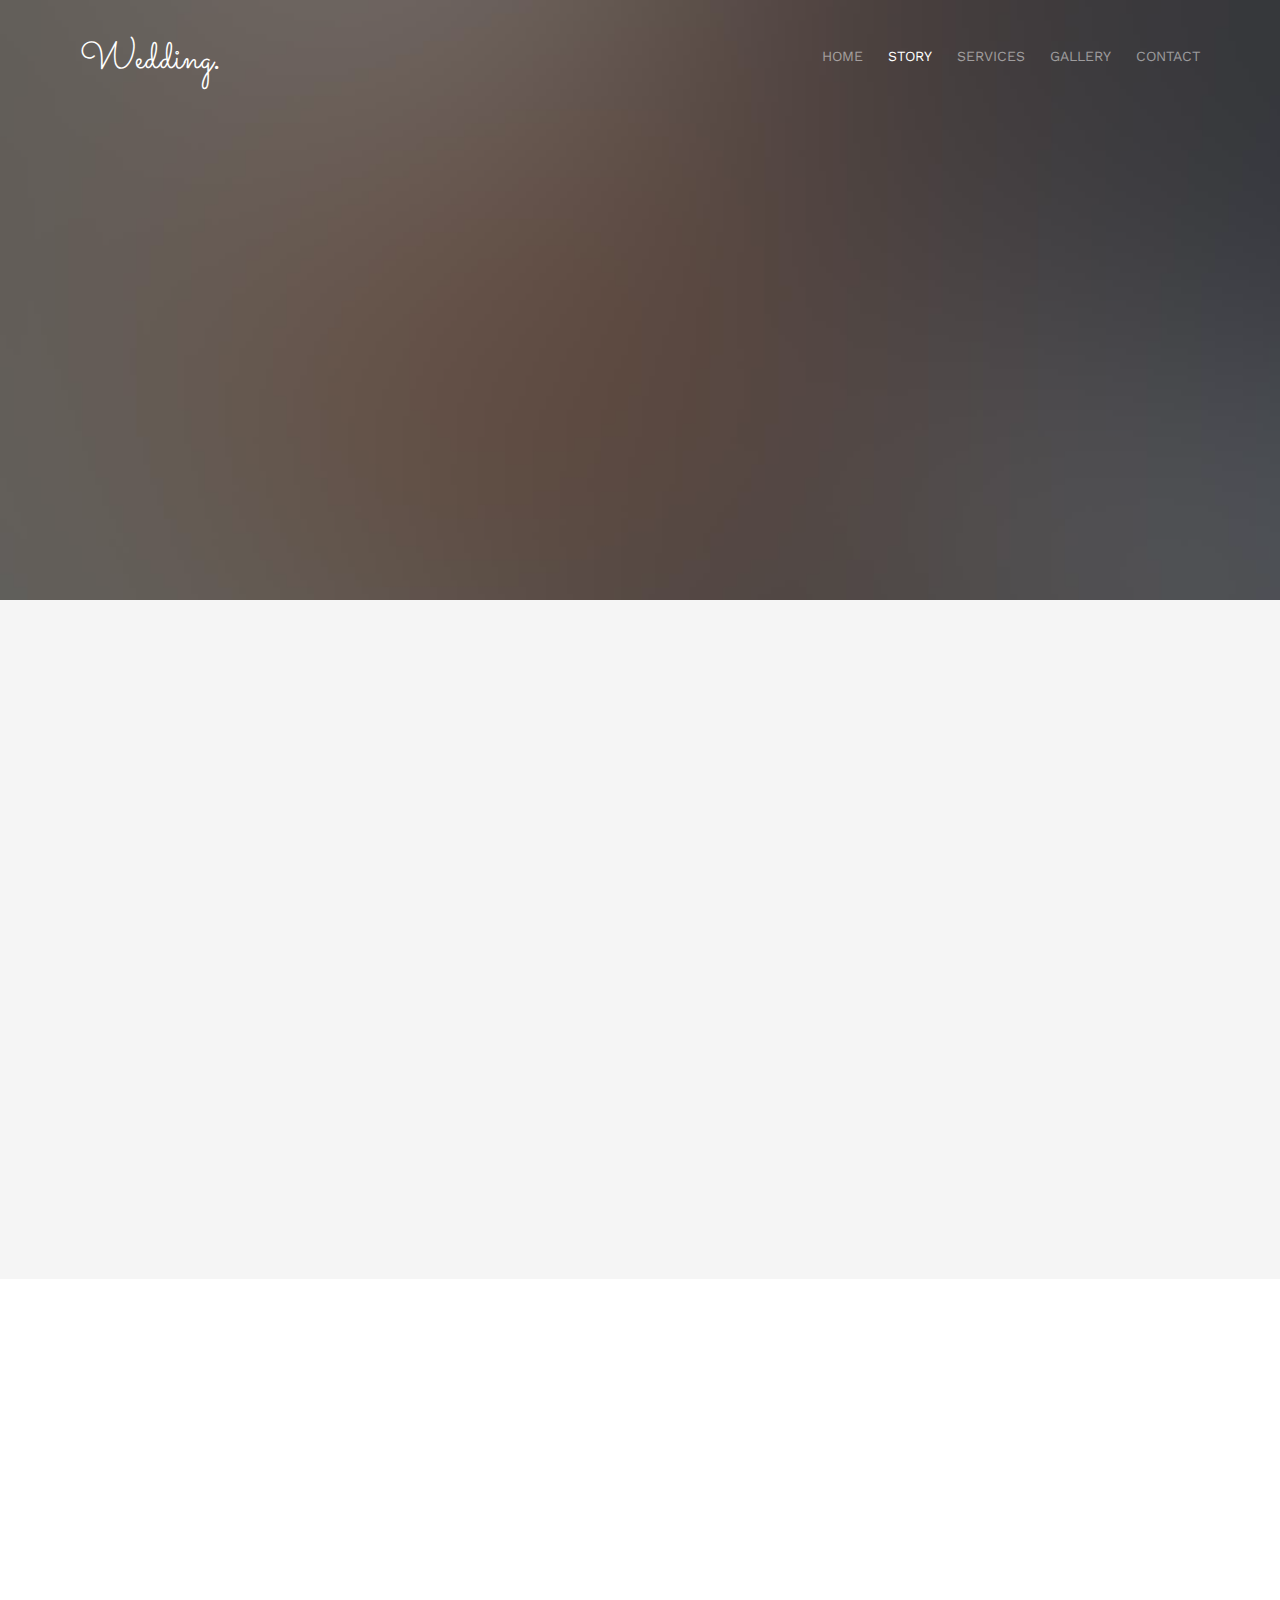
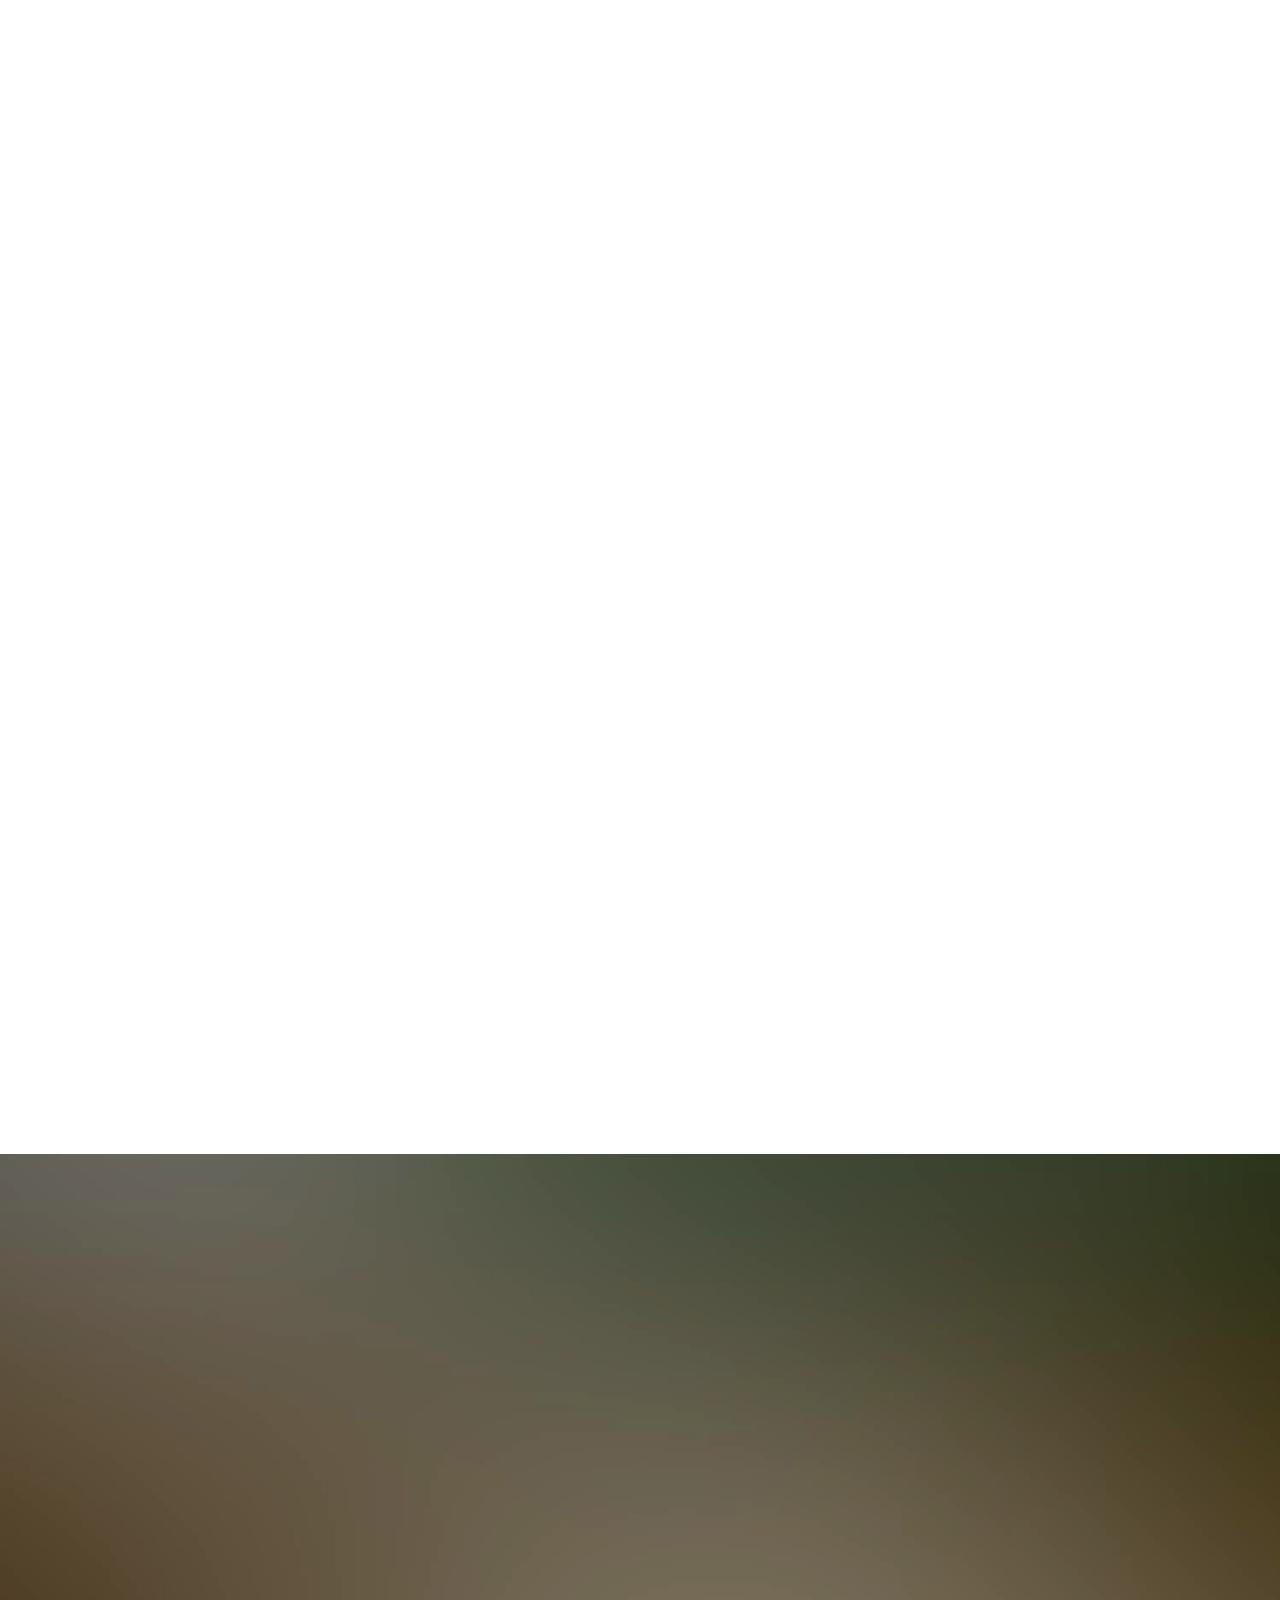
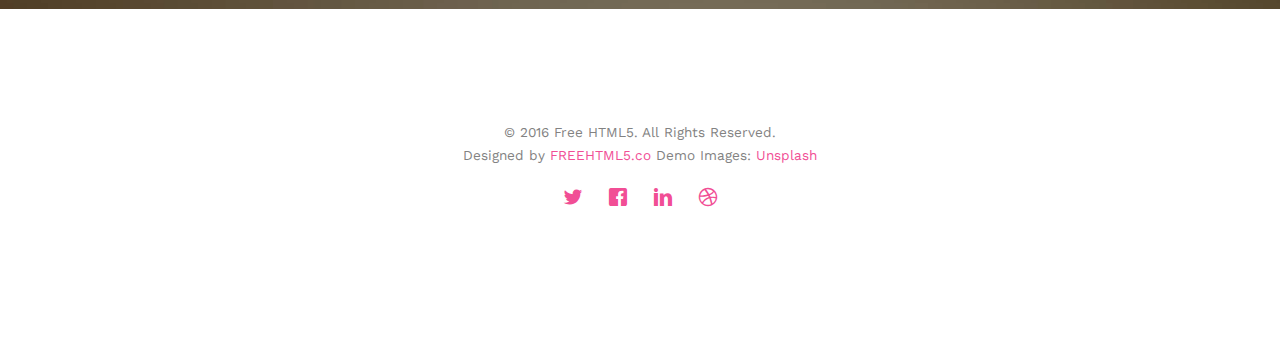
<file: about.html>
<!DOCTYPE html>
<!--[if lt IE 7]>      <html class="no-js lt-ie9 lt-ie8 lt-ie7"> <![endif]-->
<!--[if IE 7]>         <html class="no-js lt-ie9 lt-ie8"> <![endif]-->
<!--[if IE 8]>         <html class="no-js lt-ie9"> <![endif]-->
<!--[if gt IE 8]><!--> <html class="no-js"> <!--<![endif]-->
	<head>
	<meta charset="utf-8">
	<meta http-equiv="X-UA-Compatible" content="IE=edge">
	<title>Wedding &mdash; 100% Free Fully Responsive HTML5 Template by FREEHTML5.co</title>
	<meta name="viewport" content="width=device-width, initial-scale=1">
	<meta name="description" content="Free HTML5 Template by FREEHTML5.CO" />
	<meta name="keywords" content="free html5, free template, free bootstrap, html5, css3, mobile first, responsive" />
	<meta name="author" content="FREEHTML5.CO" />

  <!-- 
	//////////////////////////////////////////////////////

	FREE HTML5 TEMPLATE 
	DESIGNED & DEVELOPED by FREEHTML5.CO
		
	Website: 		http://freehtml5.co/
	Email: 			info@freehtml5.co
	Twitter: 		http://twitter.com/fh5co
	Facebook: 		https://www.facebook.com/fh5co

	//////////////////////////////////////////////////////
	 -->

  	<!-- Facebook and Twitter integration -->
	<meta property="og:title" content=""/>
	<meta property="og:image" content=""/>
	<meta property="og:url" content=""/>
	<meta property="og:site_name" content=""/>
	<meta property="og:description" content=""/>
	<meta name="twitter:title" content="" />
	<meta name="twitter:image" content="" />
	<meta name="twitter:url" content="" />
	<meta name="twitter:card" content="" />

	<link href='https://fonts.googleapis.com/css?family=Work+Sans:400,300,600,400italic,700' rel='stylesheet' type='text/css'>
	<link href="https://fonts.googleapis.com/css?family=Sacramento" rel="stylesheet">
	
	<!-- Animate.css -->
	<link rel="stylesheet" href="css/animate.css">
	<!-- Icomoon Icon Fonts-->
	<link rel="stylesheet" href="css/icomoon.css">
	<!-- Bootstrap  -->
	<link rel="stylesheet" href="css/bootstrap.css">

	<!-- Magnific Popup -->
	<link rel="stylesheet" href="css/magnific-popup.css">

	<!-- Owl Carousel  -->
	<link rel="stylesheet" href="css/owl.carousel.min.css">
	<link rel="stylesheet" href="css/owl.theme.default.min.css">

	<!-- Theme style  -->
	<link rel="stylesheet" href="css/style.css">

	<!-- Modernizr JS -->
	<script src="js/modernizr-2.6.2.min.js"></script>
	<!-- FOR IE9 below -->
	<!--[if lt IE 9]>
	<script src="js/respond.min.js"></script>
	<![endif]-->

	</head>
	<body>
		
	<div class="fh5co-loader"></div>
	
	<div id="page">
	<nav class="fh5co-nav" role="navigation">
		<div class="container">
			<div class="row">
				<div class="col-xs-2">
					<div id="fh5co-logo"><a href="index.html">Wedding<strong>.</strong></a></div>
				</div>
				<div class="col-xs-10 text-right menu-1">
					<ul>
						<li><a href="index.html">Home</a></li>
						<li class="active"><a href="about.html">Story</a></li>
						<li class="has-dropdown">
							<a href="services.html">Services</a>
							<ul class="dropdown">
								<li><a href="#">Web Design</a></li>
								<li><a href="#">eCommerce</a></li>
								<li><a href="#">Branding</a></li>
								<li><a href="#">API</a></li>
							</ul>
						</li>
						<li class="has-dropdown">
							<a href="gallery.html">Gallery</a>
							<ul class="dropdown">
								<li><a href="#">HTML5</a></li>
								<li><a href="#">CSS3</a></li>
								<li><a href="#">Sass</a></li>
								<li><a href="#">jQuery</a></li>
							</ul>
						</li>
						<li><a href="contact.html">Contact</a></li>
					</ul>
				</div>
			</div>
			
		</div>
	</nav>

	<header id="fh5co-header" class="fh5co-cover fh5co-cover-sm" role="banner" style="background-image:url(images/img_bg_1.jpg);">
		<div class="overlay"></div>
		<div class="fh5co-container">
			<div class="row">
				<div class="col-md-8 col-md-offset-2 text-center">
					<div class="display-t">
						<div class="display-tc animate-box" data-animate-effect="fadeIn">
							<h1>Couple Story</h1>
							<h2>Free HTML5 templates Made by <a href="http://freehtml5.co" target="_blank">FreeHTML5.co</a></h2>
						</div>
					</div>
				</div>
			</div>
		</div>
	</header>

	<div id="fh5co-couple" class="fh5co-section-gray">
		<div class="container">
			<div class="row">
				<div class="col-md-8 col-md-offset-2 text-center fh5co-heading animate-box">
					<h2>Hello!</h2>
					<h3>November 28th, 2016 New York, USA</h3>
					<p>We invited you to celebrate our wedding</p>
				</div>
			</div>
			<div class="couple-wrap animate-box">
				<div class="couple-half">
					<div class="groom">
						<img src="images/groom.jpg" alt="groom" class="img-responsive">
					</div>
					<div class="desc-groom">
						<h3>Joefrey Mahusay</h3>
						<p>Far far away, behind the word mountains, far from the countries Vokalia and Consonantia, there live the blind texts. Separated they live in Bookmarksgrove</p>
					</div>
				</div>
				<p class="heart text-center"><i class="icon-heart2"></i></p>
				<div class="couple-half">
					<div class="bride">
						<img src="images/bride.jpg" alt="groom" class="img-responsive">
					</div>
					<div class="desc-bride">
						<h3>Sheila Mahusay</h3>
						<p>Far far away, behind the word mountains, far from the countries Vokalia and Consonantia, there live the blind texts. Separated they live in Bookmarksgrove</p>
					</div>
				</div>
			</div>
		</div>
	</div>

	<div id="fh5co-couple-story">
		<div class="container">
			<div class="row">
				<div class="col-md-8 col-md-offset-2 text-center fh5co-heading animate-box">
					<span>We Love Each Other</span>
					<h2>Our Story</h2>
					<p>Far far away, behind the word mountains, far from the countries Vokalia and Consonantia, there live the blind texts.</p>
				</div>
			</div>
			<div class="row">
				<div class="col-md-12 col-md-offset-0">
					<ul class="timeline animate-box">
						<li class="animate-box">
							<div class="timeline-badge" style="background-image:url(images/couple-1.jpg);"></div>
							<div class="timeline-panel">
								<div class="timeline-heading">
									<h3 class="timeline-title">First We Meet</h3>
									<span class="date">December 25, 2015</span>
								</div>
								<div class="timeline-body">
									<p>Far far away, behind the word mountains, far from the countries Vokalia and Consonantia, there live the blind texts. Separated they live in Bookmarksgrove right at the coast of the Semantics, a large language ocean.</p>
								</div>
							</div>
						</li>
						<li class="timeline-inverted animate-box">
							<div class="timeline-badge" style="background-image:url(images/couple-2.jpg);"></div>
							<div class="timeline-panel">
								<div class="timeline-heading">
									<h3 class="timeline-title">First Date</h3>
									<span class="date">December 28, 2015</span>
								</div>
								<div class="timeline-body">
									<p>Far far away, behind the word mountains, far from the countries Vokalia and Consonantia, there live the blind texts. Separated they live in Bookmarksgrove right at the coast of the Semantics, a large language ocean.</p>
								</div>
							</div>
						</li>
						<li class="animate-box">
							<div class="timeline-badge" style="background-image:url(images/couple-3.jpg);"></div>
							<div class="timeline-panel">
								<div class="timeline-heading">
									<h3 class="timeline-title">In A Relationship</h3>
									<span class="date">January 1, 2016</span>
								</div>
								<div class="timeline-body">
									<p>Far far away, behind the word mountains, far from the countries Vokalia and Consonantia, there live the blind texts. Separated they live in Bookmarksgrove right at the coast of the Semantics, a large language ocean.</p>
								</div>
							</div>
						</li>
			    	</ul>
				</div>
			</div>
		</div>
	</div>

	<div id="fh5co-started" class="fh5co-bg" style="background-image:url(images/img_bg_4.jpg);">
		<div class="overlay"></div>
		<div class="container">
			<div class="row animate-box">
				<div class="col-md-8 col-md-offset-2 text-center fh5co-heading">
					<h2>Are You Attending?</h2>
					<p>Please Fill-up the form to notify you that you're attending. Thanks.</p>
				</div>
			</div>
			<div class="row animate-box">
				<div class="col-md-10 col-md-offset-1">
					<form class="form-inline">
						<div class="col-md-4 col-sm-4">
							<div class="form-group">
								<label for="name" class="sr-only">Name</label>
								<input type="name" class="form-control" id="name" placeholder="Name">
							</div>
						</div>
						<div class="col-md-4 col-sm-4">
							<div class="form-group">
								<label for="email" class="sr-only">Email</label>
								<input type="email" class="form-control" id="email" placeholder="Email">
							</div>
						</div>
						<div class="col-md-4 col-sm-4">
							<button type="submit" class="btn btn-default btn-block">I am Attending</button>
						</div>
					</form>
				</div>
			</div>
		</div>
	</div>

	<footer id="fh5co-footer" role="contentinfo">
		<div class="container">
			<!-- <div class="row row-pb-md">
				<div class="col-md-4 fh5co-widget">
					<h3>The Company</h3>
					<p>Facilis ipsum reprehenderit nemo molestias. Aut cum mollitia reprehenderit. Eos cumque dicta adipisci architecto culpa amet.</p>
					<p><a href="#">Learn More</a></p>
				</div>
				<div class="col-md-2 col-sm-4 col-xs-6 col-md-push-1">
					<ul class="fh5co-footer-links">
						<li><a href="#">About</a></li>
						<li><a href="#">Help</a></li>
						<li><a href="#">Contact</a></li>
						<li><a href="#">Terms</a></li>
						<li><a href="#">Meetups</a></li>
					</ul>
				</div>

				<div class="col-md-2 col-sm-4 col-xs-6 col-md-push-1">
					<ul class="fh5co-footer-links">
						<li><a href="#">Shop</a></li>
						<li><a href="#">Privacy</a></li>
						<li><a href="#">Testimonials</a></li>
						<li><a href="#">Handbook</a></li>
						<li><a href="#">Held Desk</a></li>
					</ul>
				</div>

				<div class="col-md-2 col-sm-4 col-xs-6 col-md-push-1">
					<ul class="fh5co-footer-links">
						<li><a href="#">Find Designers</a></li>
						<li><a href="#">Find Deelopers</a></li>
						<li><a href="#">Teams</a></li>
						<li><a href="#">Advertise</a></li>
						<li><a href="#">API</a></li>
					</ul>
				</div>
			</div> -->

			<div class="row copyright">
				<div class="col-md-12 text-center">
					<p>
						<small class="block">&copy; 2016 Free HTML5. All Rights Reserved.</small> 
						<small class="block">Designed by <a href="http://freehtml5.co/" target="_blank">FREEHTML5.co</a> Demo Images: <a href="http://unsplash.co/" target="_blank">Unsplash</a></small>
					</p>
					<p>
						<ul class="fh5co-social-icons">
							<li><a href="#"><i class="icon-twitter"></i></a></li>
							<li><a href="#"><i class="icon-facebook"></i></a></li>
							<li><a href="#"><i class="icon-linkedin"></i></a></li>
							<li><a href="#"><i class="icon-dribbble"></i></a></li>
						</ul>
					</p>
				</div>
			</div>

		</div>
	</footer>
	</div>

	<div class="gototop js-top">
		<a href="#" class="js-gotop"><i class="icon-arrow-up"></i></a>
	</div>
	
	<!-- jQuery -->
	<script src="js/jquery.min.js"></script>
	<!-- jQuery Easing -->
	<script src="js/jquery.easing.1.3.js"></script>
	<!-- Bootstrap -->
	<script src="js/bootstrap.min.js"></script>
	<!-- Waypoints -->
	<script src="js/jquery.waypoints.min.js"></script>
	<!-- Carousel -->
	<script src="js/owl.carousel.min.js"></script>
	<!-- countTo -->
	<script src="js/jquery.countTo.js"></script>

	<!-- Stellar -->
	<script src="js/jquery.stellar.min.js"></script>
	<!-- Magnific Popup -->
	<script src="js/jquery.magnific-popup.min.js"></script>
	<script src="js/magnific-popup-options.js"></script>

	<!-- Main -->
	<script src="js/main.js"></script>

	</body>
</html>
</file>
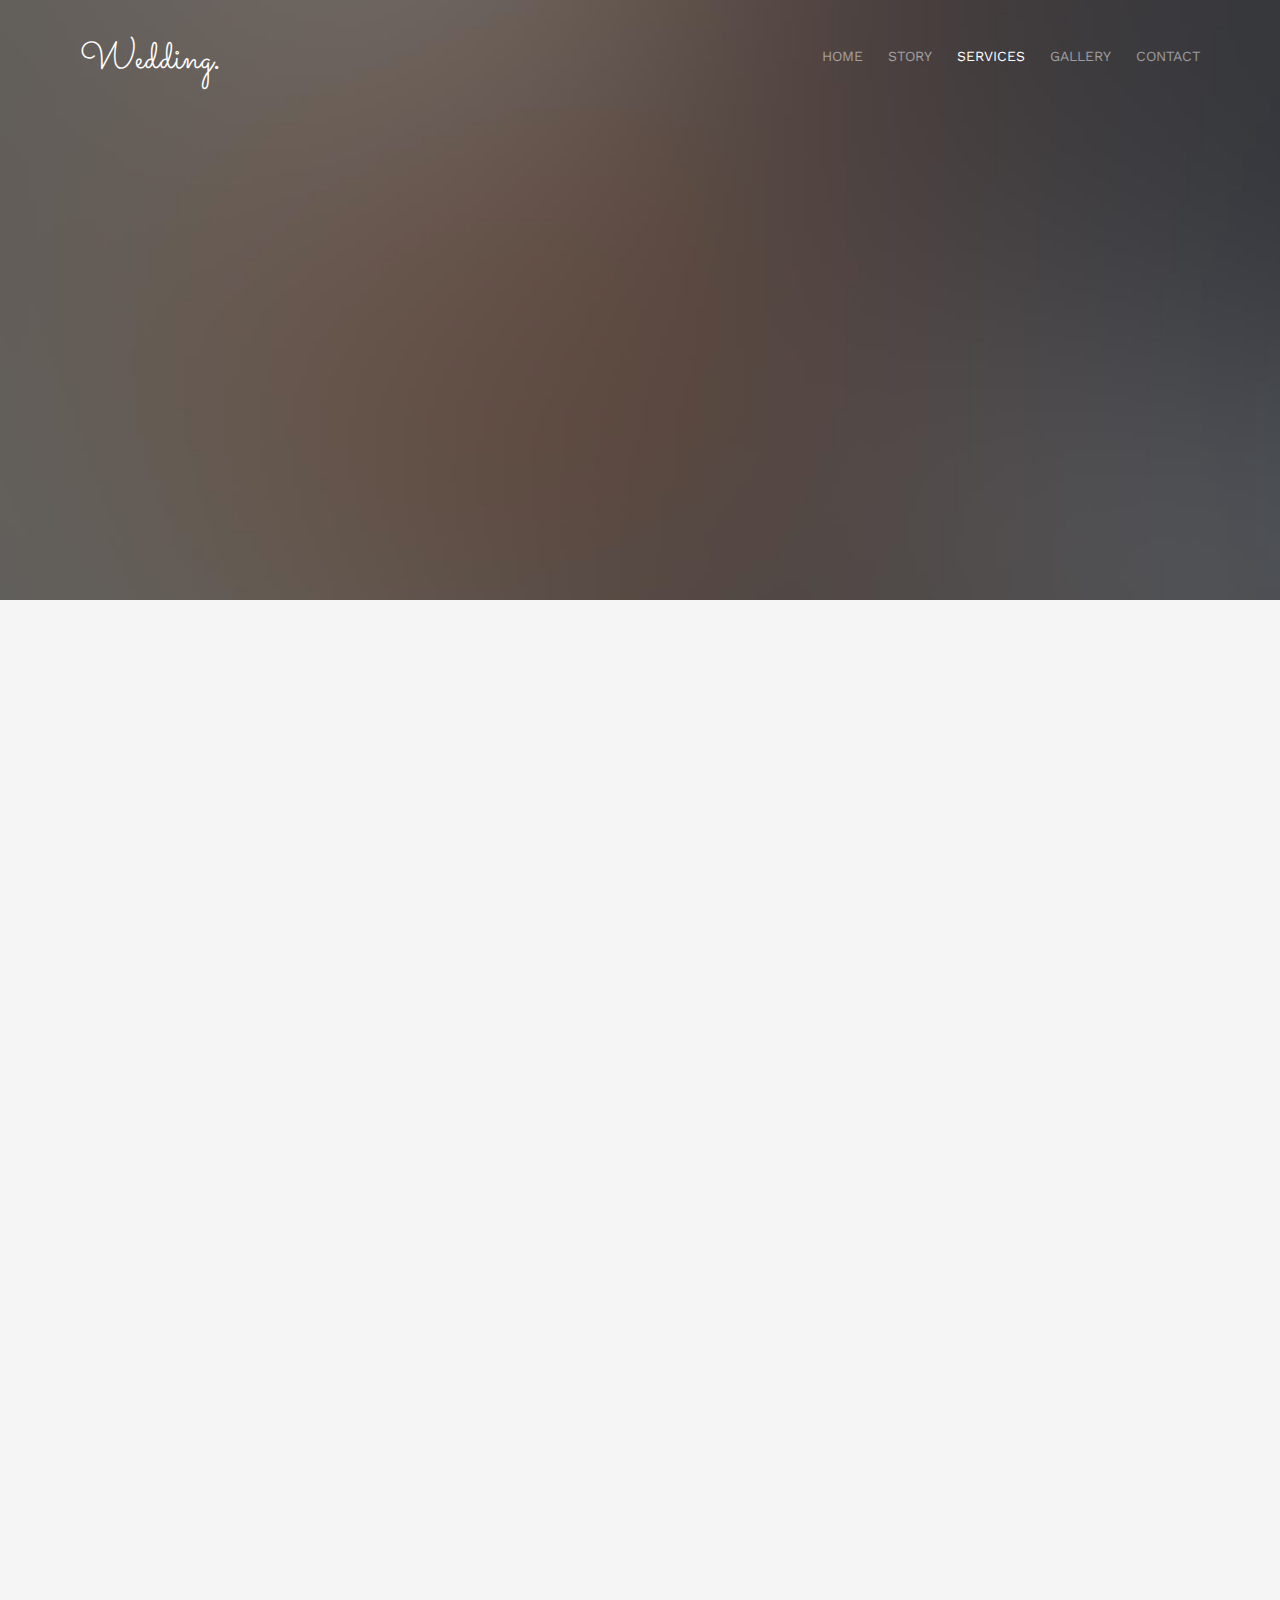
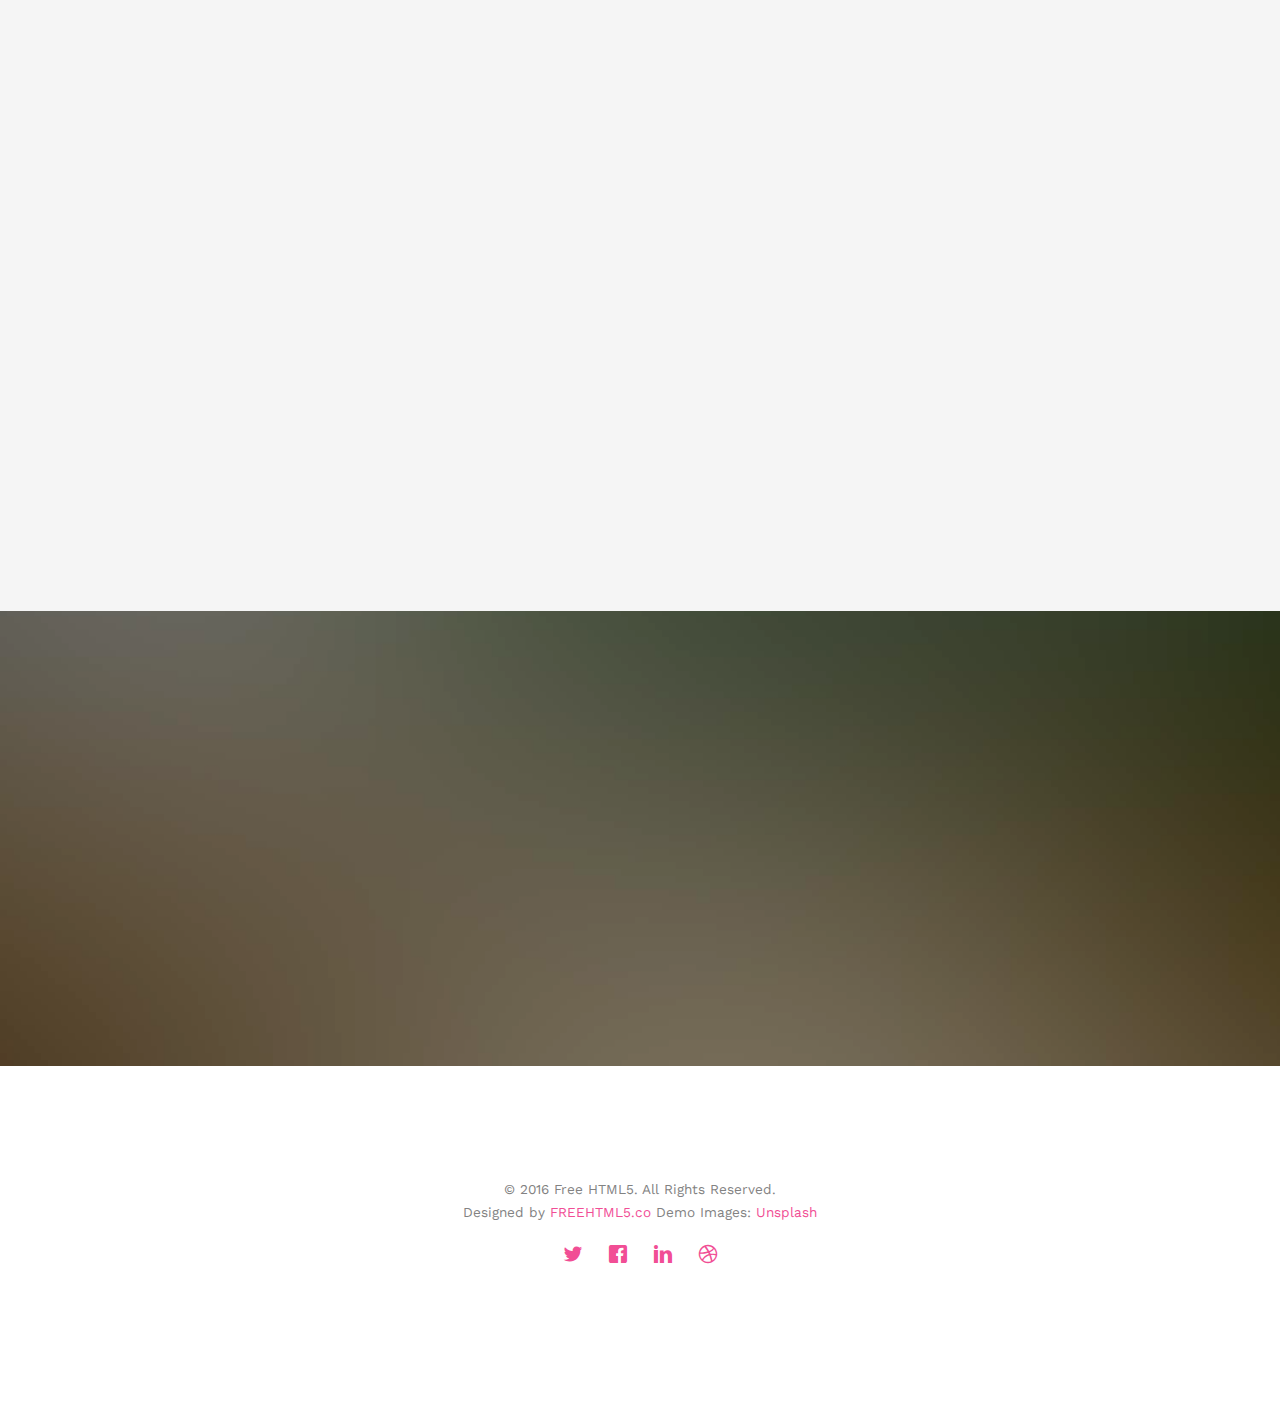
<file: services.html>
<!DOCTYPE html>
<!--[if lt IE 7]>      <html class="no-js lt-ie9 lt-ie8 lt-ie7"> <![endif]-->
<!--[if IE 7]>         <html class="no-js lt-ie9 lt-ie8"> <![endif]-->
<!--[if IE 8]>         <html class="no-js lt-ie9"> <![endif]-->
<!--[if gt IE 8]><!--> <html class="no-js"> <!--<![endif]-->
	<head>
	<meta charset="utf-8">
	<meta http-equiv="X-UA-Compatible" content="IE=edge">
	<title>Wedding &mdash; 100% Free Fully Responsive HTML5 Template by FREEHTML5.co</title>
	<meta name="viewport" content="width=device-width, initial-scale=1">
	<meta name="description" content="Free HTML5 Template by FREEHTML5.CO" />
	<meta name="keywords" content="free html5, free template, free bootstrap, html5, css3, mobile first, responsive" />
	<meta name="author" content="FREEHTML5.CO" />

  <!-- 
	//////////////////////////////////////////////////////

	FREE HTML5 TEMPLATE 
	DESIGNED & DEVELOPED by FREEHTML5.CO
		
	Website: 		http://freehtml5.co/
	Email: 			info@freehtml5.co
	Twitter: 		http://twitter.com/fh5co
	Facebook: 		https://www.facebook.com/fh5co

	//////////////////////////////////////////////////////
	 -->

  	<!-- Facebook and Twitter integration -->
	<meta property="og:title" content=""/>
	<meta property="og:image" content=""/>
	<meta property="og:url" content=""/>
	<meta property="og:site_name" content=""/>
	<meta property="og:description" content=""/>
	<meta name="twitter:title" content="" />
	<meta name="twitter:image" content="" />
	<meta name="twitter:url" content="" />
	<meta name="twitter:card" content="" />

	<link href='https://fonts.googleapis.com/css?family=Work+Sans:400,300,600,400italic,700' rel='stylesheet' type='text/css'>
	<link href="https://fonts.googleapis.com/css?family=Sacramento" rel="stylesheet">
	
	<!-- Animate.css -->
	<link rel="stylesheet" href="css/animate.css">
	<!-- Icomoon Icon Fonts-->
	<link rel="stylesheet" href="css/icomoon.css">
	<!-- Bootstrap  -->
	<link rel="stylesheet" href="css/bootstrap.css">

	<!-- Magnific Popup -->
	<link rel="stylesheet" href="css/magnific-popup.css">

	<!-- Owl Carousel  -->
	<link rel="stylesheet" href="css/owl.carousel.min.css">
	<link rel="stylesheet" href="css/owl.theme.default.min.css">

	<!-- Theme style  -->
	<link rel="stylesheet" href="css/style.css">

	<!-- Modernizr JS -->
	<script src="js/modernizr-2.6.2.min.js"></script>
	<!-- FOR IE9 below -->
	<!--[if lt IE 9]>
	<script src="js/respond.min.js"></script>
	<![endif]-->

	</head>
	<body>
		
	<div class="fh5co-loader"></div>
	
	<div id="page">
	<nav class="fh5co-nav" role="navigation">
		<div class="container">
			<div class="row">
				<div class="col-xs-2">
					<div id="fh5co-logo"><a href="index.html">Wedding<strong>.</strong></a></div>
				</div>
				<div class="col-xs-10 text-right menu-1">
					<ul>
						<li><a href="index.html">Home</a></li>
						<li><a href="about.html">Story</a></li>
						<li class="has-dropdown active">
							<a href="services.html">Services</a>
							<ul class="dropdown">
								<li><a href="#">Web Design</a></li>
								<li><a href="#">eCommerce</a></li>
								<li><a href="#">Branding</a></li>
								<li><a href="#">API</a></li>
							</ul>
						</li>
						<li class="has-dropdown">
							<a href="gallery.html">Gallery</a>
							<ul class="dropdown">
								<li><a href="#">HTML5</a></li>
								<li><a href="#">CSS3</a></li>
								<li><a href="#">Sass</a></li>
								<li><a href="#">jQuery</a></li>
							</ul>
						</li>
						<li><a href="contact.html">Contact</a></li>
					</ul>
				</div>
			</div>
			
		</div>
	</nav>

	<header id="fh5co-header" class="fh5co-cover fh5co-cover-sm" role="banner" style="background-image:url(images/img_bg_1.jpg);">
		<div class="overlay"></div>
		<div class="fh5co-container">
			<div class="row">
				<div class="col-md-8 col-md-offset-2 text-center">
					<div class="display-t">
						<div class="display-tc animate-box" data-animate-effect="fadeIn">
							<h1>Services</h1>
							<h2>Free html5 templates Made by <a href="http://freehtml5.co" target="_blank">FreeHTML5.co</a></h2>
						</div>
					</div>
				</div>
			</div>
		</div>
	</header>

	<div id="fh5co-couple" class="fh5co-section-gray">
		<div class="container">
			<div class="row">
				<div class="col-md-8 col-md-offset-2 text-center fh5co-heading animate-box">
					<h2>Hello!</h2>
					<h3>November 28th, 2016 New York, USA</h3>
					<p>We invited you to celebrate our wedding</p>
				</div>
			</div>
			<div class="couple-wrap animate-box">
				<div class="couple-half">
					<div class="groom">
						<img src="images/groom.jpg" alt="groom" class="img-responsive">
					</div>
					<div class="desc-groom">
						<h3>Joefrey Mahusay</h3>
						<p>Far far away, behind the word mountains, far from the countries Vokalia and Consonantia, there live the blind texts. Separated they live in Bookmarksgrove</p>
					</div>
				</div>
				<p class="heart text-center"><i class="icon-heart2"></i></p>
				<div class="couple-half">
					<div class="bride">
						<img src="images/bride.jpg" alt="groom" class="img-responsive">
					</div>
					<div class="desc-bride">
						<h3>Sheila Mahusay</h3>
						<p>Far far away, behind the word mountains, far from the countries Vokalia and Consonantia, there live the blind texts. Separated they live in Bookmarksgrove</p>
					</div>
				</div>
			</div>
		</div>
	</div>

	<div id="fh5co-services" class="fh5co-section-gray">
		<div class="container">
			
			<div class="row animate-box">
				<div class="col-md-8 col-md-offset-2 text-center fh5co-heading">
					<h2>We Offer Services</h2>
					<p>Dignissimos asperiores vitae velit veniam totam fuga molestias accusamus alias autem provident. Odit ab aliquam dolor eius.</p>
				</div>
			</div>

			<div class="row">
				<div class="col-md-6">
					<div class="feature-left animate-box" data-animate-effect="fadeInLeft">
						<span class="icon">
							<i class="icon-calendar"></i>
						</span>
						<div class="feature-copy">
							<h3>We Organized Events</h3>
							<p>Facilis ipsum reprehenderit nemo molestias. Aut cum mollitia reprehenderit. Eos cumque dicta adipisci architecto culpa amet.</p>
						</div>
					</div>

					<div class="feature-left animate-box" data-animate-effect="fadeInLeft">
						<span class="icon">
							<i class="icon-image"></i>
						</span>
						<div class="feature-copy">
							<h3>Photoshoot</h3>
							<p>Facilis ipsum reprehenderit nemo molestias. Aut cum mollitia reprehenderit. Eos cumque dicta adipisci architecto culpa amet.</p>
						</div>
					</div>

					<div class="feature-left animate-box" data-animate-effect="fadeInLeft">
						<span class="icon">
							<i class="icon-video"></i>
						</span>
						<div class="feature-copy">
							<h3>Video Editing</h3>
							<p>Facilis ipsum reprehenderit nemo molestias. Aut cum mollitia reprehenderit. Eos cumque dicta adipisci architecto culpa amet.</p>
						</div>
					</div>

				</div>

				<div class="col-md-6 animate-box">
					<div class="fh5co-video fh5co-bg" style="background-image: url(images/img_bg_3.jpg); ">
						<a  href="https://vimeo.com/channels/staffpicks/93951774" class="popup-vimeo"><i class="icon-video2"></i></a>
						<div class="overlay"></div>
					</div>
				</div>
			</div>

			
		</div>
	</div>

	<div id="fh5co-started" class="fh5co-bg" style="background-image:url(images/img_bg_4.jpg);">
		<div class="overlay"></div>
		<div class="container">
			<div class="row animate-box">
				<div class="col-md-8 col-md-offset-2 text-center fh5co-heading">
					<h2>Are You Attending?</h2>
					<p>Please Fill-up the form to notify you that you're attending. Thanks.</p>
				</div>
			</div>
			<div class="row animate-box">
				<div class="col-md-10 col-md-offset-1">
					<form class="form-inline">
						<div class="col-md-4 col-sm-4">
							<div class="form-group">
								<label for="name" class="sr-only">Name</label>
								<input type="name" class="form-control" id="name" placeholder="Name">
							</div>
						</div>
						<div class="col-md-4 col-sm-4">
							<div class="form-group">
								<label for="email" class="sr-only">Email</label>
								<input type="email" class="form-control" id="email" placeholder="Email">
							</div>
						</div>
						<div class="col-md-4 col-sm-4">
							<button type="submit" class="btn btn-default btn-block">I am Attending</button>
						</div>
					</form>
				</div>
			</div>
		</div>
	</div>

	<footer id="fh5co-footer" role="contentinfo">
		<div class="container">

			<div class="row copyright">
				<div class="col-md-12 text-center">
					<p>
						<small class="block">&copy; 2016 Free HTML5. All Rights Reserved.</small> 
						<small class="block">Designed by <a href="http://freehtml5.co/" target="_blank">FREEHTML5.co</a> Demo Images: <a href="http://unsplash.co/" target="_blank">Unsplash</a></small>
					</p>
					<p>
						<ul class="fh5co-social-icons">
							<li><a href="#"><i class="icon-twitter"></i></a></li>
							<li><a href="#"><i class="icon-facebook"></i></a></li>
							<li><a href="#"><i class="icon-linkedin"></i></a></li>
							<li><a href="#"><i class="icon-dribbble"></i></a></li>
						</ul>
					</p>
				</div>
			</div>

		</div>
	</footer>
	</div>

	<div class="gototop js-top">
		<a href="#" class="js-gotop"><i class="icon-arrow-up"></i></a>
	</div>
	
	<!-- jQuery -->
	<script src="js/jquery.min.js"></script>
	<!-- jQuery Easing -->
	<script src="js/jquery.easing.1.3.js"></script>
	<!-- Bootstrap -->
	<script src="js/bootstrap.min.js"></script>
	<!-- Waypoints -->
	<script src="js/jquery.waypoints.min.js"></script>
	<!-- Carousel -->
	<script src="js/owl.carousel.min.js"></script>
	<!-- countTo -->
	<script src="js/jquery.countTo.js"></script>

	<!-- Stellar -->
	<script src="js/jquery.stellar.min.js"></script>
	<!-- Magnific Popup -->
	<script src="js/jquery.magnific-popup.min.js"></script>
	<script src="js/magnific-popup-options.js"></script>

	<!-- Main -->
	<script src="js/main.js"></script>

	</body>
</html>
</file>
<file: css/icomoon.css>
@font-face {
  font-family: 'icomoon';
  src:  url('../fonts/icomoon/icomoon.eot?6iuir');
  src:  url('../fonts/icomoon/icomoon.eot?6iuir#iefix') format('embedded-opentype'),
    url('../fonts/icomoon/icomoon.ttf?6iuir') format('truetype'),
    url('../fonts/icomoon/icomoon.woff?6iuir') format('woff'),
    url('../fonts/icomoon/icomoon.svg?6iuir#icomoon') format('svg');
  font-weight: normal;
  font-style: normal;
}

[class^="icon-"], [class*=" icon-"] {
  /* use !important to prevent issues with browser extensions that change fonts */
  font-family: 'icomoon' !important;
  speak: none;
  font-style: normal;
  font-weight: normal;
  font-variant: normal;
  text-transform: none;
  line-height: 1;

  /* Better Font Rendering =========== */
  -webkit-font-smoothing: antialiased;
  -moz-osx-font-smoothing: grayscale;
}

.icon-eye:before {
  content: "\e000";
}
.icon-paper-clip:before {
  content: "\e001";
}
.icon-mail:before {
  content: "\e002";
}
.icon-toggle:before {
  content: "\e003";
}
.icon-layout:before {
  content: "\e004";
}
.icon-link:before {
  content: "\e005";
}
.icon-bell:before {
  content: "\e006";
}
.icon-lock:before {
  content: "\e007";
}
.icon-unlock:before {
  content: "\e008";
}
.icon-ribbon:before {
  content: "\e009";
}
.icon-image:before {
  content: "\e010";
}
.icon-signal:before {
  content: "\e011";
}
.icon-target:before {
  content: "\e012";
}
.icon-clipboard:before {
  content: "\e013";
}
.icon-clock:before {
  content: "\e014";
}
.icon-watch:before {
  content: "\e015";
}
.icon-air-play:before {
  content: "\e016";
}
.icon-camera:before {
  content: "\e017";
}
.icon-video:before {
  content: "\e018";
}
.icon-disc:before {
  content: "\e019";
}
.icon-printer:before {
  content: "\e020";
}
.icon-monitor:before {
  content: "\e021";
}
.icon-server:before {
  content: "\e022";
}
.icon-cog:before {
  content: "\e023";
}
.icon-heart:before {
  content: "\e024";
}
.icon-paragraph:before {
  content: "\e025";
}
.icon-align-justify:before {
  content: "\e026";
}
.icon-align-left:before {
  content: "\e027";
}
.icon-align-center:before {
  content: "\e028";
}
.icon-align-right:before {
  content: "\e029";
}
.icon-book:before {
  content: "\e030";
}
.icon-layers:before {
  content: "\e031";
}
.icon-stack:before {
  content: "\e032";
}
.icon-stack-2:before {
  content: "\e033";
}
.icon-paper:before {
  content: "\e034";
}
.icon-paper-stack:before {
  content: "\e035";
}
.icon-search:before {
  content: "\e036";
}
.icon-zoom-in:before {
  content: "\e037";
}
.icon-zoom-out:before {
  content: "\e038";
}
.icon-reply:before {
  content: "\e039";
}
.icon-circle-plus:before {
  content: "\e040";
}
.icon-circle-minus:before {
  content: "\e041";
}
.icon-circle-check:before {
  content: "\e042";
}
.icon-circle-cross:before {
  content: "\e043";
}
.icon-square-plus:before {
  content: "\e044";
}
.icon-square-minus:before {
  content: "\e045";
}
.icon-square-check:before {
  content: "\e046";
}
.icon-square-cross:before {
  content: "\e047";
}
.icon-microphone:before {
  content: "\e048";
}
.icon-record:before {
  content: "\e049";
}
.icon-skip-back:before {
  content: "\e050";
}
.icon-rewind:before {
  content: "\e051";
}
.icon-play:before {
  content: "\e052";
}
.icon-pause:before {
  content: "\e053";
}
.icon-stop:before {
  content: "\e054";
}
.icon-fast-forward:before {
  content: "\e055";
}
.icon-skip-forward:before {
  content: "\e056";
}
.icon-shuffle:before {
  content: "\e057";
}
.icon-repeat:before {
  content: "\e058";
}
.icon-folder:before {
  content: "\e059";
}
.icon-umbrella:before {
  content: "\e060";
}
.icon-moon:before {
  content: "\e061";
}
.icon-thermometer:before {
  content: "\e062";
}
.icon-drop:before {
  content: "\e063";
}
.icon-sun:before {
  content: "\e064";
}
.icon-cloud:before {
  content: "\e065";
}
.icon-cloud-upload:before {
  content: "\e066";
}
.icon-cloud-download:before {
  content: "\e067";
}
.icon-upload:before {
  content: "\e068";
}
.icon-download:before {
  content: "\e069";
}
.icon-location:before {
  content: "\e070";
}
.icon-location-2:before {
  content: "\e071";
}
.icon-map:before {
  content: "\e072";
}
.icon-battery:before {
  content: "\e073";
}
.icon-head:before {
  content: "\e074";
}
.icon-briefcase:before {
  content: "\e075";
}
.icon-speech-bubble:before {
  content: "\e076";
}
.icon-anchor:before {
  content: "\e077";
}
.icon-globe:before {
  content: "\e078";
}
.icon-box:before {
  content: "\e079";
}
.icon-reload:before {
  content: "\e080";
}
.icon-share:before {
  content: "\e081";
}
.icon-marquee:before {
  content: "\e082";
}
.icon-marquee-plus:before {
  content: "\e083";
}
.icon-marquee-minus:before {
  content: "\e084";
}
.icon-tag:before {
  content: "\e085";
}
.icon-power:before {
  content: "\e086";
}
.icon-command:before {
  content: "\e087";
}
.icon-alt:before {
  content: "\e088";
}
.icon-esc:before {
  content: "\e089";
}
.icon-bar-graph:before {
  content: "\e090";
}
.icon-bar-graph-2:before {
  content: "\e091";
}
.icon-pie-graph:before {
  content: "\e092";
}
.icon-star:before {
  content: "\e093";
}
.icon-arrow-left:before {
  content: "\e094";
}
.icon-arrow-right:before {
  content: "\e095";
}
.icon-arrow-up:before {
  content: "\e096";
}
.icon-arrow-down:before {
  content: "\e097";
}
.icon-volume:before {
  content: "\e098";
}
.icon-mute:before {
  content: "\e099";
}
.icon-content-right:before {
  content: "\e100";
}
.icon-content-left:before {
  content: "\e101";
}
.icon-grid:before {
  content: "\e102";
}
.icon-grid-2:before {
  content: "\e103";
}
.icon-columns:before {
  content: "\e104";
}
.icon-loader:before {
  content: "\e105";
}
.icon-bag:before {
  content: "\e106";
}
.icon-ban:before {
  content: "\e107";
}
.icon-flag:before {
  content: "\e108";
}
.icon-trash:before {
  content: "\e109";
}
.icon-expand:before {
  content: "\e110";
}
.icon-contract:before {
  content: "\e111";
}
.icon-maximize:before {
  content: "\e112";
}
.icon-minimize:before {
  content: "\e113";
}
.icon-plus:before {
  content: "\e114";
}
.icon-minus:before {
  content: "\e115";
}
.icon-check:before {
  content: "\e116";
}
.icon-cross:before {
  content: "\e117";
}
.icon-move:before {
  content: "\e118";
}
.icon-delete:before {
  content: "\e119";
}
.icon-menu:before {
  content: "\e120";
}
.icon-archive:before {
  content: "\e121";
}
.icon-inbox:before {
  content: "\e122";
}
.icon-outbox:before {
  content: "\e123";
}
.icon-file:before {
  content: "\e124";
}
.icon-file-add:before {
  content: "\e125";
}
.icon-file-subtract:before {
  content: "\e126";
}
.icon-help:before {
  content: "\e127";
}
.icon-open:before {
  content: "\e128";
}
.icon-ellipsis:before {
  content: "\e129";
}
.icon-add-to-list:before {
  content: "\e900";
}
.icon-classic-computer:before {
  content: "\e901";
}
.icon-controller-fast-backward:before {
  content: "\e902";
}
.icon-creative-commons-attribution:before {
  content: "\e903";
}
.icon-creative-commons-noderivs:before {
  content: "\e904";
}
.icon-creative-commons-noncommercial-eu:before {
  content: "\e905";
}
.icon-creative-commons-noncommercial-us:before {
  content: "\e906";
}
.icon-creative-commons-public-domain:before {
  content: "\e907";
}
.icon-creative-commons-remix:before {
  content: "\e908";
}
.icon-creative-commons-share:before {
  content: "\e909";
}
.icon-creative-commons-sharealike:before {
  content: "\e90a";
}
.icon-creative-commons:before {
  content: "\e90b";
}
.icon-document-landscape:before {
  content: "\e90c";
}
.icon-remove-user:before {
  content: "\e90d";
}
.icon-warning:before {
  content: "\e90e";
}
.icon-arrow-bold-down:before {
  content: "\e90f";
}
.icon-arrow-bold-left:before {
  content: "\e910";
}
.icon-arrow-bold-right:before {
  content: "\e911";
}
.icon-arrow-bold-up:before {
  content: "\e912";
}
.icon-arrow-down2:before {
  content: "\e913";
}
.icon-arrow-left2:before {
  content: "\e914";
}
.icon-arrow-long-down:before {
  content: "\e915";
}
.icon-arrow-long-left:before {
  content: "\e916";
}
.icon-arrow-long-right:before {
  content: "\e917";
}
.icon-arrow-long-up:before {
  content: "\e918";
}
.icon-arrow-right2:before {
  content: "\e919";
}
.icon-arrow-up2:before {
  content: "\e91a";
}
.icon-arrow-with-circle-down:before {
  content: "\e91b";
}
.icon-arrow-with-circle-left:before {
  content: "\e91c";
}
.icon-arrow-with-circle-right:before {
  content: "\e91d";
}
.icon-arrow-with-circle-up:before {
  content: "\e91e";
}
.icon-bookmark:before {
  content: "\e91f";
}
.icon-bookmarks:before {
  content: "\e920";
}
.icon-chevron-down:before {
  content: "\e921";
}
.icon-chevron-left:before {
  content: "\e922";
}
.icon-chevron-right:before {
  content: "\e923";
}
.icon-chevron-small-down:before {
  content: "\e924";
}
.icon-chevron-small-left:before {
  content: "\e925";
}
.icon-chevron-small-right:before {
  content: "\e926";
}
.icon-chevron-small-up:before {
  content: "\e927";
}
.icon-chevron-thin-down:before {
  content: "\e928";
}
.icon-chevron-thin-left:before {
  content: "\e929";
}
.icon-chevron-thin-right:before {
  content: "\e92a";
}
.icon-chevron-thin-up:before {
  content: "\e92b";
}
.icon-chevron-up:before {
  content: "\e92c";
}
.icon-chevron-with-circle-down:before {
  content: "\e92d";
}
.icon-chevron-with-circle-left:before {
  content: "\e92e";
}
.icon-chevron-with-circle-right:before {
  content: "\e92f";
}
.icon-chevron-with-circle-up:before {
  content: "\e930";
}
.icon-cloud2:before {
  content: "\e931";
}
.icon-controller-fast-forward:before {
  content: "\e932";
}
.icon-controller-jump-to-start:before {
  content: "\e933";
}
.icon-controller-next:before {
  content: "\e934";
}
.icon-controller-paus:before {
  content: "\e935";
}
.icon-controller-play:before {
  content: "\e936";
}
.icon-controller-record:before {
  content: "\e937";
}
.icon-controller-stop:before {
  content: "\e938";
}
.icon-controller-volume:before {
  content: "\e939";
}
.icon-dot-single:before {
  content: "\e93a";
}
.icon-dots-three-horizontal:before {
  content: "\e93b";
}
.icon-dots-three-vertical:before {
  content: "\e93c";
}
.icon-dots-two-horizontal:before {
  content: "\e93d";
}
.icon-dots-two-vertical:before {
  content: "\e93e";
}
.icon-download2:before {
  content: "\e93f";
}
.icon-emoji-flirt:before {
  content: "\e940";
}
.icon-flow-branch:before {
  content: "\e941";
}
.icon-flow-cascade:before {
  content: "\e942";
}
.icon-flow-line:before {
  content: "\e943";
}
.icon-flow-parallel:before {
  content: "\e944";
}
.icon-flow-tree:before {
  content: "\e945";
}
.icon-install:before {
  content: "\e946";
}
.icon-layers2:before {
  content: "\e947";
}
.icon-open-book:before {
  content: "\e948";
}
.icon-resize-100:before {
  content: "\e949";
}
.icon-resize-full-screen:before {
  content: "\e94a";
}
.icon-save:before {
  content: "\e94b";
}
.icon-select-arrows:before {
  content: "\e94c";
}
.icon-sound-mute:before {
  content: "\e94d";
}
.icon-sound:before {
  content: "\e94e";
}
.icon-trash2:before {
  content: "\e94f";
}
.icon-triangle-down:before {
  content: "\e950";
}
.icon-triangle-left:before {
  content: "\e951";
}
.icon-triangle-right:before {
  content: "\e952";
}
.icon-triangle-up:before {
  content: "\e953";
}
.icon-uninstall:before {
  content: "\e954";
}
.icon-upload-to-cloud:before {
  content: "\e955";
}
.icon-upload2:before {
  content: "\e956";
}
.icon-add-user:before {
  content: "\e957";
}
.icon-address:before {
  content: "\e958";
}
.icon-adjust:before {
  content: "\e959";
}
.icon-air:before {
  content: "\e95a";
}
.icon-aircraft-landing:before {
  content: "\e95b";
}
.icon-aircraft-take-off:before {
  content: "\e95c";
}
.icon-aircraft:before {
  content: "\e95d";
}
.icon-align-bottom:before {
  content: "\e95e";
}
.icon-align-horizontal-middle:before {
  content: "\e95f";
}
.icon-align-left2:before {
  content: "\e960";
}
.icon-align-right2:before {
  content: "\e961";
}
.icon-align-top:before {
  content: "\e962";
}
.icon-align-vertical-middle:before {
  content: "\e963";
}
.icon-archive2:before {
  content: "\e964";
}
.icon-area-graph:before {
  content: "\e965";
}
.icon-attachment:before {
  content: "\e966";
}
.icon-awareness-ribbon:before {
  content: "\e967";
}
.icon-back-in-time:before {
  content: "\e968";
}
.icon-back:before {
  content: "\e969";
}
.icon-bar-graph2:before {
  content: "\e96a";
}
.icon-battery2:before {
  content: "\e96b";
}
.icon-beamed-note:before {
  content: "\e96c";
}
.icon-bell2:before {
  content: "\e96d";
}
.icon-blackboard:before {
  content: "\e96e";
}
.icon-block:before {
  content: "\e96f";
}
.icon-book2:before {
  content: "\e970";
}
.icon-bowl:before {
  content: "\e971";
}
.icon-box2:before {
  content: "\e972";
}
.icon-briefcase2:before {
  content: "\e973";
}
.icon-browser:before {
  content: "\e974";
}
.icon-brush:before {
  content: "\e975";
}
.icon-bucket:before {
  content: "\e976";
}
.icon-cake:before {
  content: "\e977";
}
.icon-calculator:before {
  content: "\e978";
}
.icon-calendar:before {
  content: "\e979";
}
.icon-camera2:before {
  content: "\e97a";
}
.icon-ccw:before {
  content: "\e97b";
}
.icon-chat:before {
  content: "\e97c";
}
.icon-check2:before {
  content: "\e97d";
}
.icon-circle-with-cross:before {
  content: "\e97e";
}
.icon-circle-with-minus:before {
  content: "\e97f";
}
.icon-circle-with-plus:before {
  content: "\e980";
}
.icon-circle:before {
  content: "\e981";
}
.icon-circular-graph:before {
  content: "\e982";
}
.icon-clapperboard:before {
  content: "\e983";
}
.icon-clipboard2:before {
  content: "\e984";
}
.icon-clock2:before {
  content: "\e985";
}
.icon-code:before {
  content: "\e986";
}
.icon-cog2:before {
  content: "\e987";
}
.icon-colours:before {
  content: "\e988";
}
.icon-compass:before {
  content: "\e989";
}
.icon-copy:before {
  content: "\e98a";
}
.icon-credit-card:before {
  content: "\e98b";
}
.icon-credit:before {
  content: "\e98c";
}
.icon-cross2:before {
  content: "\e98d";
}
.icon-cup:before {
  content: "\e98e";
}
.icon-cw:before {
  content: "\e98f";
}
.icon-cycle:before {
  content: "\e990";
}
.icon-database:before {
  content: "\e991";
}
.icon-dial-pad:before {
  content: "\e992";
}
.icon-direction:before {
  content: "\e993";
}
.icon-document:before {
  content: "\e994";
}
.icon-documents:before {
  content: "\e995";
}
.icon-drink:before {
  content: "\e996";
}
.icon-drive:before {
  content: "\e997";
}
.icon-drop2:before {
  content: "\e998";
}
.icon-edit:before {
  content: "\e999";
}
.icon-email:before {
  content: "\e99a";
}
.icon-emoji-happy:before {
  content: "\e99b";
}
.icon-emoji-neutral:before {
  content: "\e99c";
}
.icon-emoji-sad:before {
  content: "\e99d";
}
.icon-erase:before {
  content: "\e99e";
}
.icon-eraser:before {
  content: "\e99f";
}
.icon-export:before {
  content: "\e9a0";
}
.icon-eye2:before {
  content: "\e9a1";
}
.icon-feather:before {
  content: "\e9a2";
}
.icon-flag2:before {
  content: "\e9a3";
}
.icon-flash:before {
  content: "\e9a4";
}
.icon-flashlight:before {
  content: "\e9a5";
}
.icon-flat-brush:before {
  content: "\e9a6";
}
.icon-folder-images:before {
  content: "\e9a7";
}
.icon-folder-music:before {
  content: "\e9a8";
}
.icon-folder-video:before {
  content: "\e9a9";
}
.icon-folder2:before {
  content: "\e9aa";
}
.icon-forward:before {
  content: "\e9ab";
}
.icon-funnel:before {
  content: "\e9ac";
}
.icon-game-controller:before {
  content: "\e9ad";
}
.icon-gauge:before {
  content: "\e9ae";
}
.icon-globe2:before {
  content: "\e9af";
}
.icon-graduation-cap:before {
  content: "\e9b0";
}
.icon-grid2:before {
  content: "\e9b1";
}
.icon-hair-cross:before {
  content: "\e9b2";
}
.icon-hand:before {
  content: "\e9b3";
}
.icon-heart-outlined:before {
  content: "\e9b4";
}
.icon-heart2:before {
  content: "\e9b5";
}
.icon-help-with-circle:before {
  content: "\e9b6";
}
.icon-help2:before {
  content: "\e9b7";
}
.icon-home:before {
  content: "\e9b8";
}
.icon-hour-glass:before {
  content: "\e9b9";
}
.icon-image-inverted:before {
  content: "\e9ba";
}
.icon-image2:before {
  content: "\e9bb";
}
.icon-images:before {
  content: "\e9bc";
}
.icon-inbox2:before {
  content: "\e9bd";
}
.icon-infinity:before {
  content: "\e9be";
}
.icon-info-with-circle:before {
  content: "\e9bf";
}
.icon-info:before {
  content: "\e9c0";
}
.icon-key:before {
  content: "\e9c1";
}
.icon-keyboard:before {
  content: "\e9c2";
}
.icon-lab-flask:before {
  content: "\e9c3";
}
.icon-landline:before {
  content: "\e9c4";
}
.icon-language:before {
  content: "\e9c5";
}
.icon-laptop:before {
  content: "\e9c6";
}
.icon-leaf:before {
  content: "\e9c7";
}
.icon-level-down:before {
  content: "\e9c8";
}
.icon-level-up:before {
  content: "\e9c9";
}
.icon-lifebuoy:before {
  content: "\e9ca";
}
.icon-light-bulb:before {
  content: "\e9cb";
}
.icon-light-down:before {
  content: "\e9cc";
}
.icon-light-up:before {
  content: "\e9cd";
}
.icon-line-graph:before {
  content: "\e9ce";
}
.icon-link2:before {
  content: "\e9cf";
}
.icon-list:before {
  content: "\e9d0";
}
.icon-location-pin:before {
  content: "\e9d1";
}
.icon-location2:before {
  content: "\e9d2";
}
.icon-lock-open:before {
  content: "\e9d3";
}
.icon-lock2:before {
  content: "\e9d4";
}
.icon-log-out:before {
  content: "\e9d5";
}
.icon-login:before {
  content: "\e9d6";
}
.icon-loop:before {
  content: "\e9d7";
}
.icon-magnet:before {
  content: "\e9d8";
}
.icon-magnifying-glass:before {
  content: "\e9d9";
}
.icon-mail2:before {
  content: "\e9da";
}
.icon-man:before {
  content: "\e9db";
}
.icon-map2:before {
  content: "\e9dc";
}
.icon-mask:before {
  content: "\e9dd";
}
.icon-medal:before {
  content: "\e9de";
}
.icon-megaphone:before {
  content: "\e9df";
}
.icon-menu2:before {
  content: "\e9e0";
}
.icon-message:before {
  content: "\e9e1";
}
.icon-mic:before {
  content: "\e9e2";
}
.icon-minus2:before {
  content: "\e9e3";
}
.icon-mobile:before {
  content: "\e9e4";
}
.icon-modern-mic:before {
  content: "\e9e5";
}
.icon-moon2:before {
  content: "\e9e6";
}
.icon-mouse:before {
  content: "\e9e7";
}
.icon-music:before {
  content: "\e9e8";
}
.icon-network:before {
  content: "\e9e9";
}
.icon-new-message:before {
  content: "\e9ea";
}
.icon-new:before {
  content: "\e9eb";
}
.icon-news:before {
  content: "\e9ec";
}
.icon-note:before {
  content: "\e9ed";
}
.icon-notification:before {
  content: "\e9ee";
}
.icon-old-mobile:before {
  content: "\e9ef";
}
.icon-old-phone:before {
  content: "\e9f0";
}
.icon-palette:before {
  content: "\e9f1";
}
.icon-paper-plane:before {
  content: "\e9f2";
}
.icon-pencil:before {
  content: "\e9f3";
}
.icon-phone:before {
  content: "\e9f4";
}
.icon-pie-chart:before {
  content: "\e9f5";
}
.icon-pin:before {
  content: "\e9f6";
}
.icon-plus2:before {
  content: "\e9f7";
}
.icon-popup:before {
  content: "\e9f8";
}
.icon-power-plug:before {
  content: "\e9f9";
}
.icon-price-ribbon:before {
  content: "\e9fa";
}
.icon-price-tag:before {
  content: "\e9fb";
}
.icon-print:before {
  content: "\e9fc";
}
.icon-progress-empty:before {
  content: "\e9fd";
}
.icon-progress-full:before {
  content: "\e9fe";
}
.icon-progress-one:before {
  content: "\e9ff";
}
.icon-progress-two:before {
  content: "\ea00";
}
.icon-publish:before {
  content: "\ea01";
}
.icon-quote:before {
  content: "\ea02";
}
.icon-radio:before {
  content: "\ea03";
}
.icon-reply-all:before {
  content: "\ea04";
}
.icon-reply2:before {
  content: "\ea05";
}
.icon-retweet:before {
  content: "\ea06";
}
.icon-rocket:before {
  content: "\ea07";
}
.icon-round-brush:before {
  content: "\ea08";
}
.icon-rss:before {
  content: "\ea09";
}
.icon-ruler:before {
  content: "\ea0a";
}
.icon-scissors:before {
  content: "\ea0b";
}
.icon-share-alternitive:before {
  content: "\ea0c";
}
.icon-share2:before {
  content: "\ea0d";
}
.icon-shareable:before {
  content: "\ea0e";
}
.icon-shield:before {
  content: "\ea0f";
}
.icon-shop:before {
  content: "\ea10";
}
.icon-shopping-bag:before {
  content: "\ea11";
}
.icon-shopping-basket:before {
  content: "\ea12";
}
.icon-shopping-cart:before {
  content: "\ea13";
}
.icon-shuffle2:before {
  content: "\ea14";
}
.icon-signal2:before {
  content: "\ea15";
}
.icon-sound-mix:before {
  content: "\ea16";
}
.icon-sports-club:before {
  content: "\ea17";
}
.icon-spreadsheet:before {
  content: "\ea18";
}
.icon-squared-cross:before {
  content: "\ea19";
}
.icon-squared-minus:before {
  content: "\ea1a";
}
.icon-squared-plus:before {
  content: "\ea1b";
}
.icon-star-outlined:before {
  content: "\ea1c";
}
.icon-star2:before {
  content: "\ea1d";
}
.icon-stopwatch:before {
  content: "\ea1e";
}
.icon-suitcase:before {
  content: "\ea1f";
}
.icon-swap:before {
  content: "\ea20";
}
.icon-sweden:before {
  content: "\ea21";
}
.icon-switch:before {
  content: "\ea22";
}
.icon-tablet:before {
  content: "\ea23";
}
.icon-tag2:before {
  content: "\ea24";
}
.icon-text-document-inverted:before {
  content: "\ea25";
}
.icon-text-document:before {
  content: "\ea26";
}
.icon-text:before {
  content: "\ea27";
}
.icon-thermometer2:before {
  content: "\ea28";
}
.icon-thumbs-down:before {
  content: "\ea29";
}
.icon-thumbs-up:before {
  content: "\ea2a";
}
.icon-thunder-cloud:before {
  content: "\ea2b";
}
.icon-ticket:before {
  content: "\ea2c";
}
.icon-time-slot:before {
  content: "\ea2d";
}
.icon-tools:before {
  content: "\ea2e";
}
.icon-traffic-cone:before {
  content: "\ea2f";
}
.icon-tree:before {
  content: "\ea30";
}
.icon-trophy:before {
  content: "\ea31";
}
.icon-tv:before {
  content: "\ea32";
}
.icon-typing:before {
  content: "\ea33";
}
.icon-unread:before {
  content: "\ea34";
}
.icon-untag:before {
  content: "\ea35";
}
.icon-user:before {
  content: "\ea36";
}
.icon-users:before {
  content: "\ea37";
}
.icon-v-card:before {
  content: "\ea38";
}
.icon-video2:before {
  content: "\ea39";
}
.icon-vinyl:before {
  content: "\ea3a";
}
.icon-voicemail:before {
  content: "\ea3b";
}
.icon-wallet:before {
  content: "\ea3c";
}
.icon-water:before {
  content: "\ea3d";
}
.icon-px-with-circle:before {
  content: "\ea3e";
}
.icon-px:before {
  content: "\ea3f";
}
.icon-basecamp:before {
  content: "\ea40";
}
.icon-behance:before {
  content: "\ea41";
}
.icon-creative-cloud:before {
  content: "\ea42";
}
.icon-dropbox:before {
  content: "\ea43";
}
.icon-evernote:before {
  content: "\ea44";
}
.icon-flattr:before {
  content: "\ea45";
}
.icon-foursquare:before {
  content: "\ea46";
}
.icon-google-drive:before {
  content: "\ea47";
}
.icon-google-hangouts:before {
  content: "\ea48";
}
.icon-grooveshark:before {
  content: "\ea49";
}
.icon-icloud:before {
  content: "\ea4a";
}
.icon-mixi:before {
  content: "\ea4b";
}
.icon-onedrive:before {
  content: "\ea4c";
}
.icon-paypal:before {
  content: "\ea4d";
}
.icon-picasa:before {
  content: "\ea4e";
}
.icon-qq:before {
  content: "\ea4f";
}
.icon-rdio-with-circle:before {
  content: "\ea50";
}
.icon-renren:before {
  content: "\ea51";
}
.icon-scribd:before {
  content: "\ea52";
}
.icon-sina-weibo:before {
  content: "\ea53";
}
.icon-skype-with-circle:before {
  content: "\ea54";
}
.icon-skype:before {
  content: "\ea55";
}
.icon-slideshare:before {
  content: "\ea56";
}
.icon-smashing:before {
  content: "\ea57";
}
.icon-soundcloud:before {
  content: "\ea58";
}
.icon-spotify-with-circle:before {
  content: "\ea59";
}
.icon-spotify:before {
  content: "\ea5a";
}
.icon-swarm:before {
  content: "\ea5b";
}
.icon-vine-with-circle:before {
  content: "\ea5c";
}
.icon-vine:before {
  content: "\ea5d";
}
.icon-vk-alternitive:before {
  content: "\ea5e";
}
.icon-vk-with-circle:before {
  content: "\ea5f";
}
.icon-vk:before {
  content: "\ea60";
}
.icon-xing-with-circle:before {
  content: "\ea61";
}
.icon-xing:before {
  content: "\ea62";
}
.icon-yelp:before {
  content: "\ea63";
}
.icon-dribbble-with-circle:before {
  content: "\ea64";
}
.icon-dribbble:before {
  content: "\ea65";
}
.icon-facebook-with-circle:before {
  content: "\ea66";
}
.icon-facebook:before {
  content: "\ea67";
}
.icon-flickr-with-circle:before {
  content: "\ea68";
}
.icon-flickr:before {
  content: "\ea69";
}
.icon-github-with-circle:before {
  content: "\ea6a";
}
.icon-github:before {
  content: "\ea6b";
}
.icon-google-with-circle:before {
  content: "\ea6c";
}
.icon-google:before {
  content: "\ea6d";
}
.icon-instagram-with-circle:before {
  content: "\ea6e";
}
.icon-instagram:before {
  content: "\ea6f";
}
.icon-lastfm-with-circle:before {
  content: "\ea70";
}
.icon-lastfm:before {
  content: "\ea71";
}
.icon-linkedin-with-circle:before {
  content: "\ea72";
}
.icon-linkedin:before {
  content: "\ea73";
}
.icon-pinterest-with-circle:before {
  content: "\ea74";
}
.icon-pinterest:before {
  content: "\ea75";
}
.icon-rdio:before {
  content: "\ea76";
}
.icon-stumbleupon-with-circle:before {
  content: "\ea77";
}
.icon-stumbleupon:before {
  content: "\ea78";
}
.icon-tumblr-with-circle:before {
  content: "\ea79";
}
.icon-tumblr:before {
  content: "\ea7a";
}
.icon-twitter-with-circle:before {
  content: "\ea7b";
}
.icon-twitter:before {
  content: "\ea7c";
}
.icon-vimeo-with-circle:before {
  content: "\ea7d";
}
.icon-vimeo:before {
  content: "\ea7e";
}
.icon-youtube-with-circle:before {
  content: "\ea7f";
}
.icon-youtube:before {
  content: "\ea80";
}
</file>
<file: css/style.css>
@font-face {
  font-family: 'icomoon';
  src: url("../fonts/icomoon/icomoon.eot?srf3rx");
  src: url("../fonts/icomoon/icomoon.eot?srf3rx#iefix") format("embedded-opentype"), url("../fonts/icomoon/icomoon.ttf?srf3rx") format("truetype"), url("../fonts/icomoon/icomoon.woff?srf3rx") format("woff"), url("../fonts/icomoon/icomoon.svg?srf3rx#icomoon") format("svg");
  font-weight: normal;
  font-style: normal;
}
/* =======================================================
*
* 	Template Style 
*
* ======================================================= */
body {
  font-family: "Work Sans", Arial, sans-serif;
  font-weight: 400;
  font-size: 16px;
  line-height: 1.7;
  color: #828282;
  background: #fff;
}

#page {
  position: relative;
  overflow-x: hidden;
  width: 100%;
  height: 100%;
  -webkit-transition: 0.5s;
  -o-transition: 0.5s;
  transition: 0.5s;
}
.offcanvas #page {
  overflow: hidden;
  position: absolute;
}
.offcanvas #page:after {
  -webkit-transition: 2s;
  -o-transition: 2s;
  transition: 2s;
  position: absolute;
  top: 0;
  right: 0;
  bottom: 0;
  left: 0;
  z-index: 101;
  background: rgba(0, 0, 0, 0.7);
  content: "";
}

a {
  color: #F14E95;
  -webkit-transition: 0.5s;
  -o-transition: 0.5s;
  transition: 0.5s;
}
a:hover, a:active, a:focus {
  color: #F14E95;
  outline: none;
  text-decoration: none;
}

p {
  margin-bottom: 20px;
}

h1, h2, h3, h4, h5, h6, figure {
  color: #000;
  font-family: "Work Sans", Arial, sans-serif;
  font-weight: 400;
  margin: 0 0 20px 0;
}

::-webkit-selection {
  color: #fff;
  background: #F14E95;
}

::-moz-selection {
  color: #fff;
  background: #F14E95;
}

::selection {
  color: #fff;
  background: #F14E95;
}

.fh5co-nav {
  position: absolute;
  top: 0;
  margin: 0;
  padding: 0;
  width: 100%;
  padding: 40px 0;
  z-index: 1001;
}
@media screen and (max-width: 768px) {
  .fh5co-nav {
    padding: 20px 0;
  }
}
.fh5co-nav #fh5co-logo {
  font-size: 40px;
  margin: 0;
  padding: 0;
  line-height: 40px;
  font-family: "Sacramento", Arial, serif;
}
.fh5co-nav a {
  padding: 5px 10px;
  color: #fff;
}
@media screen and (max-width: 768px) {
  .fh5co-nav .menu-1, .fh5co-nav .menu-2 {
    display: none;
  }
}
.fh5co-nav ul {
  padding: 0;
  margin: 2px 0 0 0;
}
.fh5co-nav ul li {
  padding: 0;
  margin: 0;
  list-style: none;
  display: inline;
}
.fh5co-nav ul li a {
  font-size: 14px;
  padding: 30px 10px;
  text-transform: uppercase;
  color: rgba(255, 255, 255, 0.5);
  -webkit-transition: 0.5s;
  -o-transition: 0.5s;
  transition: 0.5s;
}
.fh5co-nav ul li a:hover, .fh5co-nav ul li a:focus, .fh5co-nav ul li a:active {
  color: white;
}
.fh5co-nav ul li.has-dropdown {
  position: relative;
}
.fh5co-nav ul li.has-dropdown .dropdown {
  width: 130px;
  -webkit-box-shadow: 0px 14px 33px -9px rgba(0, 0, 0, 0.75);
  -moz-box-shadow: 0px 14px 33px -9px rgba(0, 0, 0, 0.75);
  box-shadow: 0px 14px 33px -9px rgba(0, 0, 0, 0.75);
  z-index: 1002;
  visibility: hidden;
  opacity: 0;
  position: absolute;
  top: 40px;
  left: 0;
  text-align: left;
  background: #fff;
  padding: 20px;
  -webkit-border-radius: 4px;
  -moz-border-radius: 4px;
  -ms-border-radius: 4px;
  border-radius: 4px;
  -webkit-transition: 0s;
  -o-transition: 0s;
  transition: 0s;
}
.fh5co-nav ul li.has-dropdown .dropdown:before {
  bottom: 100%;
  left: 40px;
  border: solid transparent;
  content: " ";
  height: 0;
  width: 0;
  position: absolute;
  pointer-events: none;
  border-bottom-color: #fff;
  border-width: 8px;
  margin-left: -8px;
}
.fh5co-nav ul li.has-dropdown .dropdown li {
  display: block;
  margin-bottom: 7px;
}
.fh5co-nav ul li.has-dropdown .dropdown li:last-child {
  margin-bottom: 0;
}
.fh5co-nav ul li.has-dropdown .dropdown li a {
  padding: 2px 0;
  display: block;
  color: #999999;
  line-height: 1.2;
  text-transform: none;
  font-size: 15px;
}
.fh5co-nav ul li.has-dropdown .dropdown li a:hover {
  color: #000;
}
.fh5co-nav ul li.has-dropdown:hover a, .fh5co-nav ul li.has-dropdown:focus a {
  color: #fff;
}
.fh5co-nav ul li.btn-cta a {
  color: #F14E95;
}
.fh5co-nav ul li.btn-cta a span {
  background: #fff;
  padding: 4px 20px;
  display: -moz-inline-stack;
  display: inline-block;
  zoom: 1;
  *display: inline;
  -webkit-transition: 0.3s;
  -o-transition: 0.3s;
  transition: 0.3s;
  -webkit-border-radius: 100px;
  -moz-border-radius: 100px;
  -ms-border-radius: 100px;
  border-radius: 100px;
}
.fh5co-nav ul li.btn-cta a:hover span {
  -webkit-box-shadow: 0px 14px 20px -9px rgba(0, 0, 0, 0.75);
  -moz-box-shadow: 0px 14px 20px -9px rgba(0, 0, 0, 0.75);
  box-shadow: 0px 14px 20px -9px rgba(0, 0, 0, 0.75);
}
.fh5co-nav ul li.active > a {
  color: #fff !important;
}

#fh5co-counter,
#fh5co-event,
.fh5co-bg {
  background-size: cover;
  background-position: top center;
  background-repeat: no-repeat;
  position: relative;
}

.fh5co-bg {
  background-position: center center;
  width: 100%;
  float: left;
  position: relative;
}

.fh5co-video {
  height: 450px;
  overflow: hidden;
  -webkit-border-radius: 7px;
  -moz-border-radius: 7px;
  -ms-border-radius: 7px;
  border-radius: 7px;
}
.fh5co-video a {
  z-index: 1001;
  position: absolute;
  top: 50%;
  left: 50%;
  margin-top: -45px;
  margin-left: -45px;
  width: 90px;
  height: 90px;
  display: table;
  text-align: center;
  background: #fff;
  -webkit-box-shadow: 0px 14px 30px -15px rgba(0, 0, 0, 0.75);
  -moz-box-shadow: 0px 14px 30px -15px rgba(0, 0, 0, 0.75);
  box-shadow: 0px 14px 30px -15px rgba(0, 0, 0, 0.75);
  -webkit-border-radius: 50%;
  -moz-border-radius: 50%;
  -ms-border-radius: 50%;
  border-radius: 50%;
}
.fh5co-video a i {
  text-align: center;
  display: table-cell;
  vertical-align: middle;
  font-size: 40px;
}
.fh5co-video .overlay {
  position: absolute;
  top: 0;
  left: 0;
  right: 0;
  bottom: 0;
  background: rgba(0, 0, 0, 0.5);
  -webkit-transition: 0.5s;
  -o-transition: 0.5s;
  transition: 0.5s;
}
.fh5co-video:hover .overlay {
  background: rgba(0, 0, 0, 0.7);
}
.fh5co-video:hover a {
  position: relative;
  -webkit-transform: scale(1.2);
  -moz-transform: scale(1.2);
  -ms-transform: scale(1.2);
  -o-transform: scale(1.2);
  transform: scale(1.2);
}

.fh5co-cover {
  height: 900px;
  background-size: cover;
  background-repeat: no-repeat;
  position: relative;
  width: 100%;
}
.fh5co-cover .overlay {
  z-index: 0;
  position: absolute;
  bottom: 0;
  top: 0;
  left: 0;
  right: 0;
  background: rgba(0, 0, 0, 0.5);
}
.fh5co-cover > .fh5co-container {
  position: relative;
  z-index: 10;
}
@media screen and (max-width: 768px) {
  .fh5co-cover {
    height: 600px;
  }
}
.fh5co-cover .display-t,
.fh5co-cover .display-tc {
  height: 900px;
  display: table;
  width: 100%;
}
@media screen and (max-width: 768px) {
  .fh5co-cover .display-t,
  .fh5co-cover .display-tc {
    height: 600px;
  }
}
.fh5co-cover.fh5co-cover-sm {
  height: 600px;
}
@media screen and (max-width: 768px) {
  .fh5co-cover.fh5co-cover-sm {
    height: 400px;
  }
}
.fh5co-cover.fh5co-cover-sm .display-t,
.fh5co-cover.fh5co-cover-sm .display-tc {
  height: 600px;
  display: table;
  width: 100%;
}
@media screen and (max-width: 768px) {
  .fh5co-cover.fh5co-cover-sm .display-t,
  .fh5co-cover.fh5co-cover-sm .display-tc {
    height: 400px;
  }
}

#fh5co-counter,
#fh5co-event {
  height: 850px;
  float: left;
}
#fh5co-counter .display-t,
#fh5co-counter .display-tc,
#fh5co-event .display-t,
#fh5co-event .display-tc {
  height: 700px;
  display: table;
  width: 100%;
}
#fh5co-counter .fh5co-heading h2,
#fh5co-event .fh5co-heading h2 {
  color: #fff;
}
#fh5co-counter .fh5co-heading span,
#fh5co-event .fh5co-heading span {
  color: rgba(255, 255, 255, 0.5);
  text-transform: uppercase;
  font-size: 13px;
  letter-spacing: 2px;
  font-weight: 600;
}
#fh5co-counter .overlay,
#fh5co-event .overlay {
  position: absolute;
  top: 0;
  left: 0;
  right: 0;
  bottom: 0;
  background: rgba(0, 0, 0, 0.4);
}
@media screen and (max-width: 768px) {
  #fh5co-counter,
  #fh5co-event {
    height: inherit;
    padding: 7em 0;
  }
  #fh5co-counter .display-t,
  #fh5co-counter .display-tc,
  #fh5co-event .display-t,
  #fh5co-event .display-tc {
    height: inherit;
  }
}
#fh5co-counter .event-wrap,
#fh5co-event .event-wrap {
  border: 2px solid rgba(255, 255, 255, 0.5);
  background: rgba(255, 255, 255, 0.1);
  padding: 30px;
  width: 100%;
  float: left;
  -webkit-border-radius: 4px;
  -moz-border-radius: 4px;
  -ms-border-radius: 4px;
  border-radius: 4px;
}
@media screen and (max-width: 768px) {
  #fh5co-counter .event-wrap,
  #fh5co-event .event-wrap {
    margin-bottom: 10px;
  }
}
#fh5co-counter .event-wrap h3,
#fh5co-event .event-wrap h3 {
  font-size: 20px;
  color: #fff;
  border-bottom: 1px solid rgba(255, 255, 255, 0.5);
  display: block;
  padding-bottom: 20px;
  text-transform: uppercase;
  letter-spacing: 2px;
}
#fh5co-counter .event-wrap p, #fh5co-counter .event-wrap span,
#fh5co-event .event-wrap p,
#fh5co-event .event-wrap span {
  display: block;
  color: rgba(255, 255, 255, 0.8);
}
#fh5co-counter .event-wrap i,
#fh5co-event .event-wrap i {
  color: white;
  font-size: 20px;
}
#fh5co-counter .event-wrap .event-col,
#fh5co-event .event-wrap .event-col {
  width: 50%;
  float: left;
  margin-bottom: 30px;
}

#fh5co-counter {
  height: 600px;
}
@media screen and (max-width: 768px) {
  #fh5co-counter {
    height: auto;
  }
}

.timeline {
  list-style: none;
  padding: 20px 0 20px;
  position: relative;
}
.timeline:before {
  top: 0;
  bottom: 0;
  position: absolute;
  content: " ";
  width: 1px;
  background-color: #d4d4d4;
  left: 50%;
  margin-left: 0px;
}
@media screen and (max-width: 480px) {
  .timeline:before {
    margin-left: -64px;
  }
}
.timeline > li {
  margin-bottom: 20px;
  position: relative;
}
.timeline > li:before, .timeline > li:after {
  content: " ";
  display: table;
}
.timeline > li:after {
  clear: both;
}
.timeline > li > .timeline-panel {
  width: 40%;
  background-color : #fff;
  float: left;
  border: 1px solid #d4d4d4;
  padding: 30px;
  position: relative;
  -webkit-border-radius: 4px;
  -moz-border-radius: 4px;
  -ms-border-radius: 4px;
  border-radius: 4px;
}
.timeline > li > .timeline-panel:before {
  position: absolute;
  top: 80px;
  right: -15px;
  display: inline-block;
  border-top: 15px solid transparent;
  border-left: 15px solid #ccc;
  border-right: 0 solid #ccc;
  border-bottom: 15px solid transparent;
  content: " ";
}
.timeline > li > .timeline-panel:after {
  position: absolute;
  top: 81px;
  right: -14px;
  display: inline-block;
  border-top: 14px solid transparent;
  border-left: 14px solid #fff;
  border-right: 0 solid #fff;
  border-bottom: 14px solid transparent;
  content: " ";
}
@media screen and (max-width: 480px) {
  .timeline > li > .timeline-panel {
    width: 75% !important;
  }
  .timeline > li > .timeline-panel:before {
    top: 30px;
  }
  .timeline > li > .timeline-panel:after {
    top: 31px;
  }
}
.timeline > li > .timeline-badge {
  background-size: cover;
  background-position: top center;
  background-repeat: no-repeat;
  position: relative;
  color: #fff;
  width: 160px;
  height: 160px;
  line-height: 50px;
  font-size: 1.4em;
  text-align: center;
  position: absolute;
  top: 16px;
  left: 50%;
  margin-left: -80px;
  background-color: #999999;
  z-index: 100;
  -webkit-border-radius: 50%;
  -moz-border-radius: 50%;
  -ms-border-radius: 50%;
  border-radius: 50%;
}
@media screen and (max-width: 480px) {
  .timeline > li > .timeline-badge {
    width: 60px;
    height: 60px;
    margin-left: -20px !important;
  }
}
.timeline > li.timeline-inverted > .timeline-panel {
  float: right;
}
.timeline > li.timeline-inverted > .timeline-panel:before {
  border-left-width: 0;
  border-right-width: 15px;
  left: -15px;
  right: auto;
}
.timeline > li.timeline-inverted > .timeline-panel:after {
  border-left-width: 0;
  border-right-width: 14px;
  left: -14px;
  right: auto;
}

.timeline-title {
  margin-top: 0;
}

.date {
  display: block;
  margin-bottom: 20px;
  font-size: 13px;
  text-transform: uppercase;
  letter-spacing: 2px;
}

.timeline-body > p,
.timeline-body > ul {
  margin-bottom: 0;
}

.timeline-body > p + p {
  margin-top: 5px;
}

@media (max-width: 992px) {
  ul.timeline:before {
    left: 90px;
  }

  ul.timeline > li > .timeline-panel {
    width: calc(100% - 200px);
    width: -moz-calc(100% - 200px);
    width: -webkit-calc(100% - 200px);
  }

  ul.timeline > li > .timeline-badge {
    left: 15px;
    margin-left: 0;
    top: 16px;
  }

  ul.timeline > li > .timeline-panel {
    float: right;
  }

  ul.timeline > li > .timeline-panel:before {
    border-left-width: 0;
    border-right-width: 15px;
    left: -15px;
    right: auto;
  }

  ul.timeline > li > .timeline-panel:after {
    border-left-width: 0;
    border-right-width: 14px;
    left: -14px;
    right: auto;
  }
}
#fh5co-gallery-list {
  flex-wrap: wrap;
  -webkit-flex-wrap: wrap;
  -moz-flex-wrap: wrap;
  display: -webkit-box;
  display: -moz-box;
  display: -ms-flexbox;
  display: -webkit-flex;
  display: flex;
  position: relative;
  float: left;
  padding: 0;
  margin: 0;
  width: 100%;
}
#fh5co-gallery-list li {
  display: block;
  padding: 0;
  margin: 0 0 10px 1%;
  list-style: none;
  min-height: 400px;
  background-position: center center;
  background-size: cover;
  background-repeat: no-repeat;
  float: left;
  clear: left;
  position: relative;
  -webkit-border-radius: 7px;
  -moz-border-radius: 7px;
  -ms-border-radius: 7px;
  border-radius: 7px;
}
@media screen and (max-width: 480px) {
  #fh5co-gallery-list li {
    margin-left: 0;
  }
}
#fh5co-gallery-list li a {
  min-height: 400px;
  padding: 2em;
  position: relative;
  width: 100%;
  display: block;
}
#fh5co-gallery-list li a:before {
  position: absolute;
  top: 0;
  left: 0;
  right: 0;
  bottom: 0;
  content: "";
  z-index: 80;
  -webkit-transition: 0.5s;
  -o-transition: 0.5s;
  transition: 0.5s;
  -webkit-border-radius: 7px;
  -moz-border-radius: 7px;
  -ms-border-radius: 7px;
  border-radius: 7px;
  background: rgba(0, 0, 0, 0.2);
}
#fh5co-gallery-list li a:hover:before {
  background: rgba(0, 0, 0, 0.5);
}
#fh5co-gallery-list li a .case-studies-summary {
  width: auto;
  bottom: 2em;
  left: 2em;
  right: 2em;
  position: absolute;
  z-index: 100;
}
@media screen and (max-width: 768px) {
  #fh5co-gallery-list li a .case-studies-summary {
    bottom: 1em;
    left: 1em;
    right: 1em;
  }
}
#fh5co-gallery-list li a .case-studies-summary span {
  text-transform: uppercase;
  letter-spacing: 2px;
  font-size: 13px;
  color: rgba(255, 255, 255, 0.7);
}
#fh5co-gallery-list li a .case-studies-summary h2 {
  color: #fff;
  margin-bottom: 0;
}
@media screen and (max-width: 768px) {
  #fh5co-gallery-list li a .case-studies-summary h2 {
    font-size: 20px;
  }
}
#fh5co-gallery-list li.one-third {
  width: 32.3%;
}
@media screen and (max-width: 768px) {
  #fh5co-gallery-list li.one-third {
    width: 49%;
  }
}
@media screen and (max-width: 480px) {
  #fh5co-gallery-list li.one-third {
    width: 100%;
  }
}

#map {
  width: 100%;
  height: 500px;
  position: relative;
}
@media screen and (max-width: 768px) {
  #map {
    height: 200px;
  }
}

.fh5co-social-icons {
  margin: 0;
  padding: 0;
}
.fh5co-social-icons li {
  margin: 0;
  padding: 0;
  list-style: none;
  display: -moz-inline-stack;
  display: inline-block;
  zoom: 1;
  *display: inline;
}
.fh5co-social-icons li a {
  display: -moz-inline-stack;
  display: inline-block;
  zoom: 1;
  *display: inline;
  color: #F14E95;
  padding-left: 10px;
  padding-right: 10px;
}
.fh5co-social-icons li a i {
  font-size: 20px;
}

.fh5co-contact-info ul {
  padding: 0;
  margin: 0;
}
.fh5co-contact-info ul li {
  padding: 0 0 0 50px;
  margin: 0 0 30px 0;
  list-style: none;
  position: relative;
}
.fh5co-contact-info ul li:before {
  color: #F14E95;
  position: absolute;
  left: 0;
  top: .05em;
  font-family: 'icomoon';
  speak: none;
  font-style: normal;
  font-weight: normal;
  font-variant: normal;
  text-transform: none;
  line-height: 1;
  /* Better Font Rendering =========== */
  -webkit-font-smoothing: antialiased;
  -moz-osx-font-smoothing: grayscale;
}
.fh5co-contact-info ul li.address:before {
  font-size: 30px;
  content: "\e9d1";
}
.fh5co-contact-info ul li.phone:before {
  font-size: 23px;
  content: "\e9f4";
}
.fh5co-contact-info ul li.email:before {
  font-size: 23px;
  content: "\e9da";
}
.fh5co-contact-info ul li.url:before {
  font-size: 23px;
  content: "\e9af";
}

form label {
  font-weight: normal !important;
}

#fh5co-header .display-tc,
#fh5co-counter .display-tc,
.fh5co-cover .display-tc {
  display: table-cell !important;
  vertical-align: middle;
}
#fh5co-header .display-tc h1, #fh5co-header .display-tc h2,
#fh5co-counter .display-tc h1,
#fh5co-counter .display-tc h2,
.fh5co-cover .display-tc h1,
.fh5co-cover .display-tc h2 {
  margin: 0;
  padding: 0;
  color: white;
}
#fh5co-header .display-tc h1,
#fh5co-counter .display-tc h1,
.fh5co-cover .display-tc h1 {
  margin-bottom: 0px;
  font-size: 100px;
  line-height: 1.5;
  font-family: "Sacramento", Arial, serif;
}
@media screen and (max-width: 768px) {
  #fh5co-header .display-tc h1,
  #fh5co-counter .display-tc h1,
  .fh5co-cover .display-tc h1 {
    font-size: 40px;
  }
}
@media screen and (max-width: 480px) {
  #fh5co-header .display-tc h1,
  #fh5co-counter .display-tc h1,
  .fh5co-cover .display-tc h1 {
    font-size: 30px;
  }
}
#fh5co-header .display-tc h2,
#fh5co-counter .display-tc h2,
.fh5co-cover .display-tc h2 {
  font-size: 20px;
  line-height: 1.5;
  margin-bottom: 30px;
}
@media screen and (max-width: 480px) {
  #fh5co-header .display-tc h2,
  #fh5co-counter .display-tc h2,
  .fh5co-cover .display-tc h2 {
    font-size: 16px;
  }
}
#fh5co-header .display-tc .btn,
#fh5co-counter .display-tc .btn,
.fh5co-cover .display-tc .btn {
  padding: 15px 20px;
  background: #fff !important;
  color: #F14E95;
  border: none !important;
  font-size: 14px;
  text-transform: uppercase;
}
#fh5co-header .display-tc .btn:hover,
#fh5co-counter .display-tc .btn:hover,
.fh5co-cover .display-tc .btn:hover {
  background: #fff !important;
  -webkit-box-shadow: 0px 14px 30px -15px rgba(0, 0, 0, 0.75) !important;
  -moz-box-shadow: 0px 14px 30px -15px rgba(0, 0, 0, 0.75) !important;
  box-shadow: 0px 14px 30px -15px rgba(0, 0, 0, 0.75) !important;
}

#fh5co-counter {
  text-align: center;
}
#fh5co-counter .counter {
  font-size: 50px;
  margin-bottom: 10px;
  color: #fff;
  font-weight: 100;
  display: block;
}
#fh5co-counter .counter-label {
  margin-bottom: 0;
  text-transform: uppercase;
  color: rgba(255, 255, 255, 0.5);
  letter-spacing: .1em;
}
@media screen and (max-width: 768px) {
  #fh5co-counter .feature-center {
    margin-bottom: 50px;
  }
}
#fh5co-counter .icon {
  width: 70px;
  height: 70px;
  text-align: center;
  -webkit-box-shadow: 0px 14px 30px -15px rgba(0, 0, 0, 0.75);
  -moz-box-shadow: 0px 14px 30px -15px rgba(0, 0, 0, 0.75);
  box-shadow: 0px 14px 30px -15px rgba(0, 0, 0, 0.75);
  margin-bottom: 30px;
}
#fh5co-counter .icon i {
  height: 70px;
}
#fh5co-counter .icon i:before {
  display: block;
  text-align: center;
  margin-left: 3px;
}

.simply-countdown {
  /* The countdown */
  margin-bottom: 2em;
}

.simply-countdown > .simply-section {
  /* coutndown blocks */
  display: inline-block;
  width: 100px;
  height: 100px;
  background: rgba(241, 78, 149, 0.8);
  margin: 0 4px;
  -webkit-border-radius: 50%;
  -moz-border-radius: 50%;
  -ms-border-radius: 50%;
  border-radius: 50%;
  position: relative;
  animation: pulse 1s ease infinite;
}

@keyframes pulse {
  0% {
    transform: scale(1);
  }
  50% {
    transform: scale(1.05);
  }
  100% {
    transform: scale(1);
  }
}
.simply-countdown > .simply-section > div {
  /* countdown block inner div */
  display: table-cell;
  vertical-align: middle;
  height: 100px;
  width: 100px;
}

.simply-countdown > .simply-section .simply-amount,
.simply-countdown > .simply-section .simply-word {
  display: block;
  color: white;
  /* amounts and words */
}

.simply-countdown > .simply-section .simply-amount {
  font-size: 30px;
  /* amounts */
}

.simply-countdown > .simply-section .simply-word {
  color: rgba(255, 255, 255, 0.7);
  text-transform: uppercase;
  font-size: 12px;
  /* words */
}

#fh5co-testimonial,
#fh5co-services,
#fh5co-started,
#fh5co-footer,
#fh5co-event,
#fh5co-couple-story,
#fh5co-couple,
#fh5co-gallery,
.fh5co-section {
  padding: 7em 0;
  clear: both;
}
@media screen and (max-width: 768px) {
  #fh5co-testimonial,
  #fh5co-services,
  #fh5co-started,
  #fh5co-footer,
  #fh5co-event,
  #fh5co-couple-story,
  #fh5co-couple,
  #fh5co-gallery,
  .fh5co-section {
    padding: 3em 0;
  }
}

.fh5co-section-gray {
  background: rgba(0, 0, 0, 0.04);
}

.couple-wrap {
  width: 90%;
  margin: 0 auto;
  position: relative;
}
@media screen and (max-width: 768px) {
  .couple-wrap {
    width: 100%;
  }
}

.heart {
  position: absolute;
  top: 4em;
  left: 0;
  right: 0;
  z-index: 99;
  animation: pulse 1s ease infinite;
}
.heart i {
  font-size: 20px;
  background: #fff;
  padding: 20px;
  color: #F14E95;
  -webkit-border-radius: 50%;
  -moz-border-radius: 50%;
  -ms-border-radius: 50%;
  border-radius: 50%;
}
@media screen and (max-width: 768px) {
  .heart {
    display: none;
  }
}

.couple-half {
  width: 50%;
  float: left;
}
@media screen and (max-width: 768px) {
  .couple-half {
    width: 100%;
  }
}
.couple-half h3 {
  font-family: "Sacramento", Arial, serif;
  color: #F14E95;
  font-size: 30px;
}
.couple-half .groom, .couple-half .bride {
  float: left;
  -webkit-border-radius: 50%;
  -moz-border-radius: 50%;
  -ms-border-radius: 50%;
  border-radius: 50%;
  width: 150px;
  height: 150px;
}
.couple-half .groom img, .couple-half .bride img {
  width: 150px;
  height: 150px;
  -webkit-border-radius: 50%;
  -moz-border-radius: 50%;
  -ms-border-radius: 50%;
  border-radius: 50%;
}
@media screen and (max-width: 480px) {
  .couple-half .groom, .couple-half .bride {
    width: 100%;
    height: 140px;
  }
  .couple-half .groom img, .couple-half .bride img {
    width: 120px;
    height: 120px;
    margin: 0 auto;
  }
}
.couple-half .groom {
  float: right;
  margin-right: 5px;
}
.couple-half .bride {
  float: left;
  margin-left: 5px;
}
.couple-half .desc-groom {
  padding-right: 180px;
  text-align: right;
}
.couple-half .desc-bride {
  padding-left: 180px;
  text-align: left;
}
@media screen and (max-width: 480px) {
  .couple-half .groom, .couple-half .bride {
    margin-left: 0;
    margin-right: 0;
  }
  .couple-half .desc-groom {
    padding-right: 0;
    text-align: center;
  }
  .couple-half .desc-bride {
    padding-left: 0;
    text-align: center;
  }
}

.feature-center {
  text-align: center;
  padding-left: 20px;
  padding-right: 20px;
  float: left;
  width: 100%;
  margin-bottom: 40px;
}
@media screen and (max-width: 768px) {
  .feature-center {
    margin-bottom: 50px;
  }
}
.feature-center .icon {
  width: 90px;
  height: 90px;
  background: #efefef;
  display: table;
  text-align: center;
  margin: 0 auto 30px auto;
  -webkit-border-radius: 50%;
  -moz-border-radius: 50%;
  -ms-border-radius: 50%;
  border-radius: 50%;
}
.feature-center .icon i {
  display: table-cell;
  vertical-align: middle;
  height: 90px;
  font-size: 40px;
  line-height: 40px;
  color: #F14E95;
}
.feature-center p, .feature-center h3 {
  margin-bottom: 30px;
}
.feature-center h3 {
  text-transform: uppercase;
  font-size: 18px;
  color: #5d5d5d;
}

.fh5co-heading {
  margin-bottom: 5em;
}
.fh5co-heading.fh5co-heading-sm {
  margin-bottom: 2em;
}
.fh5co-heading h2 {
  font-size: 60px;
  margin-bottom: 10px;
  line-height: 1.5;
  font-weight: bold;
  color: #F14E95;
  font-family: "Sacramento", Arial, serif;
}
@media screen and (max-width: 768px) {
  .fh5co-heading h2 {
    font-size: 40px;
  }
}
.fh5co-heading p {
  font-size: 18px;
  line-height: 1.5;
  color: #828282;
}
.fh5co-heading span {
  text-transform: uppercase;
  font-size: 13px;
  letter-spacing: 2px;
  font-weight: 600;
  color: rgba(0, 0, 0, 0.4);
}

#fh5co-testimonial .wrap-testimony {
  position: relative;
}
#fh5co-testimonial .wrap-testimony .testimony-slide {
  text-align: center;
}
#fh5co-testimonial .wrap-testimony .testimony-slide span {
  font-size: 12px;
  text-transform: uppercase;
  letter-spacing: 2px;
  font-weight: 700;
  display: block;
}
#fh5co-testimonial .wrap-testimony .testimony-slide span a.twitter {
  color: #F14E95;
  font-weight: 300;
}
#fh5co-testimonial .wrap-testimony .testimony-slide figure {
  margin-bottom: 10px;
  display: -moz-inline-stack;
  display: inline-block;
  zoom: 1;
  *display: inline;
  width: 100px;
  height: 100px;
}
#fh5co-testimonial .wrap-testimony .testimony-slide figure img {
  width: 100px;
  height: 100px;
  -webkit-border-radius: 50%;
  -moz-border-radius: 50%;
  -ms-border-radius: 50%;
  border-radius: 50%;
}
#fh5co-testimonial .wrap-testimony .testimony-slide blockquote {
  border: none;
  margin: 30px auto;
  width: 50%;
  position: relative;
  -webkit-border-radius: 4px;
  -moz-border-radius: 4px;
  -ms-border-radius: 4px;
  border-radius: 4px;
}
@media screen and (max-width: 992px) {
  #fh5co-testimonial .wrap-testimony .testimony-slide blockquote {
    width: 100%;
  }
}
#fh5co-testimonial .wrap-testimony .testimony-slide blockquote p {
  font-style: italic;
  color: #8f989f;
  font-size: 20px;
  line-height: 1.6em;
}
#fh5co-testimonial .wrap-testimony .testimony-slide.active {
  display: block;
}
#fh5co-testimonial .wrap-testimony .arrow-thumb {
  position: absolute;
  top: 40%;
  display: block;
  width: 100%;
}
#fh5co-testimonial .wrap-testimony .arrow-thumb a {
  font-size: 32px;
  color: #dadada;
}
#fh5co-testimonial .wrap-testimony .arrow-thumb a:hover, #fh5co-testimonial .wrap-testimony .arrow-thumb a:focus, #fh5co-testimonial .wrap-testimony .arrow-thumb a:active {
  text-decoration: none;
}

.feature-left {
  float: left;
  width: 100%;
  margin-bottom: 30px;
  position: relative;
}
.feature-left:last-child {
  margin-bottom: 0;
}
.feature-left .icon {
  float: left;
  margin-right: 5%;
  width: 54px;
  height: 54px;
  background: #fff;
  display: table;
  text-align: center;
  -webkit-box-shadow: 0px 14px 30px -15px rgba(0, 0, 0, 0.75);
  -moz-box-shadow: 0px 14px 30px -15px rgba(0, 0, 0, 0.75);
  box-shadow: 0px 14px 30px -15px rgba(0, 0, 0, 0.75);
  -webkit-border-radius: 50%;
  -moz-border-radius: 50%;
  -ms-border-radius: 50%;
  border-radius: 50%;
}
@media screen and (max-width: 768px) {
  .feature-left .icon {
    margin-right: 5%;
  }
}
.feature-left .icon i {
  display: table-cell;
  vertical-align: middle;
  font-size: 30px;
  color: #F14E95;
}
.feature-left .feature-copy {
  float: left;
  width: 80%;
}
@media screen and (max-width: 768px) {
  .feature-left .feature-copy {
    width: 70%;
    float: left;
  }
}
.feature-left .feature-copy h3 {
  text-transform: uppercase;
  font-size: 18px;
  color: #5d5d5d;
  margin-bottom: 10px;
}

#fh5co-started {
  position: relative;
}
#fh5co-started .overlay {
  position: absolute;
  top: 0;
  left: 0;
  right: 0;
  bottom: 0;
  background: rgba(0, 0, 0, 0.4);
}
#fh5co-started .fh5co-heading h2 {
  color: #fff;
}
#fh5co-started .fh5co-heading p {
  color: rgba(255, 255, 255, 0.5);
}
#fh5co-started .form-control {
  background: rgba(255, 255, 255, 0.2);
  border: none !important;
  color: #fff;
  font-size: 16px !important;
  width: 100%;
  -webkit-transition: 0.5s;
  -o-transition: 0.5s;
  transition: 0.5s;
}
#fh5co-started .form-control::-webkit-input-placeholder {
  color: #fff;
}
#fh5co-started .form-control:-moz-placeholder {
  /* Firefox 18- */
  color: #fff;
}
#fh5co-started .form-control::-moz-placeholder {
  /* Firefox 19+ */
  color: #fff;
}
#fh5co-started .form-control:-ms-input-placeholder {
  color: #fff;
}
#fh5co-started .form-control:focus {
  background: rgba(255, 255, 255, 0.3);
}
#fh5co-started .btn {
  height: 54px;
  border: none !important;
  background: #F14E95;
  color: #fff;
  font-size: 16px;
  text-transform: uppercase;
  font-weight: 400;
  padding-left: 50px;
  padding-right: 50px;
}
#fh5co-started .form-inline .form-group {
  width: 100% !important;
  margin-bottom: 10px;
}
#fh5co-started .form-inline .form-group .form-control {
  width: 100%;
}
#fh5co-started .fh5co-heading {
  margin-bottom: 30px;
}
#fh5co-started .fh5co-heading h2 {
  margin-bottom: 0;
}

@media screen and (max-width: 768px) {
  #fh5co-footer .copyright .pull-left,
  #fh5co-footer .copyright .pull-right {
    float: none !important;
    text-align: center;
  }
}
#fh5co-footer .copyright .block {
  display: block;
}

.owl-carousel .owl-controls .owl-dot span {
  background: #e6e6e6;
}
.owl-carousel .owl-controls .owl-dot span:hover, .owl-carousel .owl-controls .owl-dot span:focus {
  background: #cccccc;
}
.owl-carousel .owl-controls .owl-dot:hover span, .owl-carousel .owl-controls .owl-dot:focus span {
  background: #cccccc;
}
.owl-carousel .owl-controls .owl-dot.active span {
  background: transparent;
  border: 2px solid #F14E95;
}

#fh5co-offcanvas {
  position: absolute;
  z-index: 1901;
  width: 270px;
  background: black;
  top: 0;
  right: 0;
  top: 0;
  bottom: 0;
  padding: 45px 40px 40px 40px;
  overflow-y: auto;
  -moz-transform: translateX(270px);
  -webkit-transform: translateX(270px);
  -ms-transform: translateX(270px);
  -o-transform: translateX(270px);
  transform: translateX(270px);
  -webkit-transition: 0.5s;
  -o-transition: 0.5s;
  transition: 0.5s;
}
.offcanvas #fh5co-offcanvas {
  -moz-transform: translateX(0px);
  -webkit-transform: translateX(0px);
  -ms-transform: translateX(0px);
  -o-transform: translateX(0px);
  transform: translateX(0px);
}
#fh5co-offcanvas a {
  color: rgba(255, 255, 255, 0.5);
}
#fh5co-offcanvas a:hover {
  color: rgba(255, 255, 255, 0.8);
}
#fh5co-offcanvas ul {
  padding: 0;
  margin: 0;
}
#fh5co-offcanvas ul li {
  padding: 0;
  margin: 0;
  list-style: none;
}
#fh5co-offcanvas ul li > ul {
  padding-left: 20px;
  display: none;
}
#fh5co-offcanvas ul li.offcanvas-has-dropdown > a {
  display: block;
  position: relative;
}
#fh5co-offcanvas ul li.offcanvas-has-dropdown > a:after {
  position: absolute;
  right: 0px;
  font-family: 'icomoon';
  speak: none;
  font-style: normal;
  font-weight: normal;
  font-variant: normal;
  text-transform: none;
  line-height: 1;
  /* Better Font Rendering =========== */
  -webkit-font-smoothing: antialiased;
  -moz-osx-font-smoothing: grayscale;
  content: "\e921";
  font-size: 20px;
  color: rgba(255, 255, 255, 0.2);
  -webkit-transition: 0.5s;
  -o-transition: 0.5s;
  transition: 0.5s;
}
#fh5co-offcanvas ul li.offcanvas-has-dropdown.active a:after {
  -webkit-transform: rotate(-180deg);
  -moz-transform: rotate(-180deg);
  -ms-transform: rotate(-180deg);
  -o-transform: rotate(-180deg);
  transform: rotate(-180deg);
}

.uppercase {
  font-size: 14px;
  color: #000;
  margin-bottom: 10px;
  font-weight: 700;
  text-transform: uppercase;
}

.gototop {
  position: fixed;
  bottom: 20px;
  right: 20px;
  z-index: 999;
  opacity: 0;
  visibility: hidden;
  -webkit-transition: 0.5s;
  -o-transition: 0.5s;
  transition: 0.5s;
}
.gototop.active {
  opacity: 1;
  visibility: visible;
}
.gototop a {
  width: 50px;
  height: 50px;
  display: table;
  background: rgba(0, 0, 0, 0.5);
  color: #fff;
  text-align: center;
  -webkit-border-radius: 4px;
  -moz-border-radius: 4px;
  -ms-border-radius: 4px;
  border-radius: 4px;
}
.gototop a i {
  height: 50px;
  display: table-cell;
  vertical-align: middle;
}
.gototop a:hover, .gototop a:active, .gototop a:focus {
  text-decoration: none;
  outline: none;
}

.fh5co-nav-toggle {
  width: 25px;
  height: 25px;
  cursor: pointer;
  text-decoration: none;
}
.fh5co-nav-toggle.active i::before, .fh5co-nav-toggle.active i::after {
  background: #444;
}
.fh5co-nav-toggle:hover, .fh5co-nav-toggle:focus, .fh5co-nav-toggle:active {
  outline: none;
  border-bottom: none !important;
}
.fh5co-nav-toggle i {
  position: relative;
  display: inline-block;
  width: 25px;
  height: 2px;
  color: #252525;
  font: bold 14px/.4 Helvetica;
  text-transform: uppercase;
  text-indent: -55px;
  background: #252525;
  transition: all .2s ease-out;
}
.fh5co-nav-toggle i::before, .fh5co-nav-toggle i::after {
  content: '';
  width: 25px;
  height: 2px;
  background: #252525;
  position: absolute;
  left: 0;
  transition: all .2s ease-out;
}
.fh5co-nav-toggle.fh5co-nav-white > i {
  color: #fff;
  background: #fff;
}
.fh5co-nav-toggle.fh5co-nav-white > i::before, .fh5co-nav-toggle.fh5co-nav-white > i::after {
  background: #fff;
}

.fh5co-nav-toggle i::before {
  top: -7px;
}

.fh5co-nav-toggle i::after {
  bottom: -7px;
}

.fh5co-nav-toggle:hover i::before {
  top: -10px;
}

.fh5co-nav-toggle:hover i::after {
  bottom: -10px;
}

.fh5co-nav-toggle.active i {
  background: transparent;
}

.fh5co-nav-toggle.active i::before {
  top: 0;
  -webkit-transform: rotateZ(45deg);
  -moz-transform: rotateZ(45deg);
  -ms-transform: rotateZ(45deg);
  -o-transform: rotateZ(45deg);
  transform: rotateZ(45deg);
}

.fh5co-nav-toggle.active i::after {
  bottom: 0;
  -webkit-transform: rotateZ(-45deg);
  -moz-transform: rotateZ(-45deg);
  -ms-transform: rotateZ(-45deg);
  -o-transform: rotateZ(-45deg);
  transform: rotateZ(-45deg);
}

.fh5co-nav-toggle {
  position: absolute;
  right: 0px;
  top: 10px;
  z-index: 21;
  padding: 6px 0 0 0;
  display: block;
  margin: 0 auto;
  display: none;
  height: 44px;
  width: 44px;
  z-index: 2001;
  border-bottom: none !important;
}
@media screen and (max-width: 768px) {
  .fh5co-nav-toggle {
    display: block;
  }
}

.btn {
  margin-right: 4px;
  margin-bottom: 4px;
  font-family: "Work Sans", Arial, sans-serif;
  font-size: 16px;
  font-weight: 400;
  -webkit-border-radius: 30px;
  -moz-border-radius: 30px;
  -ms-border-radius: 30px;
  border-radius: 30px;
  -webkit-transition: 0.5s;
  -o-transition: 0.5s;
  transition: 0.5s;
  padding: 8px 20px;
}
.btn.btn-md {
  padding: 8px 20px !important;
}
.btn.btn-lg {
  padding: 18px 36px !important;
}
.btn:hover, .btn:active, .btn:focus {
  box-shadow: none !important;
  outline: none !important;
}

.btn-primary {
  background: #F14E95;
  color: #fff;
  border: 2px solid #F14E95;
}
.btn-primary:hover, .btn-primary:focus, .btn-primary:active {
  background: #f366a3 !important;
  border-color: #f366a3 !important;
}
.btn-primary.btn-outline {
  background: transparent;
  color: #F14E95;
  border: 2px solid #F14E95;
}
.btn-primary.btn-outline:hover, .btn-primary.btn-outline:focus, .btn-primary.btn-outline:active {
  background: #F14E95;
  color: #fff;
}

.btn-success {
  background: #5cb85c;
  color: #fff;
  border: 2px solid #5cb85c;
}
.btn-success:hover, .btn-success:focus, .btn-success:active {
  background: #4cae4c !important;
  border-color: #4cae4c !important;
}
.btn-success.btn-outline {
  background: transparent;
  color: #5cb85c;
  border: 2px solid #5cb85c;
}
.btn-success.btn-outline:hover, .btn-success.btn-outline:focus, .btn-success.btn-outline:active {
  background: #5cb85c;
  color: #fff;
}

.btn-info {
  background: #5bc0de;
  color: #fff;
  border: 2px solid #5bc0de;
}
.btn-info:hover, .btn-info:focus, .btn-info:active {
  background: #46b8da !important;
  border-color: #46b8da !important;
}
.btn-info.btn-outline {
  background: transparent;
  color: #5bc0de;
  border: 2px solid #5bc0de;
}
.btn-info.btn-outline:hover, .btn-info.btn-outline:focus, .btn-info.btn-outline:active {
  background: #5bc0de;
  color: #fff;
}

.btn-warning {
  background: #f0ad4e;
  color: #fff;
  border: 2px solid #f0ad4e;
}
.btn-warning:hover, .btn-warning:focus, .btn-warning:active {
  background: #eea236 !important;
  border-color: #eea236 !important;
}
.btn-warning.btn-outline {
  background: transparent;
  color: #f0ad4e;
  border: 2px solid #f0ad4e;
}
.btn-warning.btn-outline:hover, .btn-warning.btn-outline:focus, .btn-warning.btn-outline:active {
  background: #f0ad4e;
  color: #fff;
}

.btn-danger {
  background: #d9534f;
  color: #fff;
  border: 2px solid #d9534f;
}
.btn-danger:hover, .btn-danger:focus, .btn-danger:active {
  background: #d43f3a !important;
  border-color: #d43f3a !important;
}
.btn-danger.btn-outline {
  background: transparent;
  color: #d9534f;
  border: 2px solid #d9534f;
}
.btn-danger.btn-outline:hover, .btn-danger.btn-outline:focus, .btn-danger.btn-outline:active {
  background: #d9534f;
  color: #fff;
}

.btn-outline {
  background: none;
  border: 2px solid gray;
  font-size: 16px;
  -webkit-transition: 0.3s;
  -o-transition: 0.3s;
  transition: 0.3s;
}
.btn-outline:hover, .btn-outline:focus, .btn-outline:active {
  box-shadow: none;
}

.btn.with-arrow {
  position: relative;
  -webkit-transition: 0.3s;
  -o-transition: 0.3s;
  transition: 0.3s;
}
.btn.with-arrow i {
  visibility: hidden;
  opacity: 0;
  position: absolute;
  right: 0px;
  top: 50%;
  margin-top: -8px;
  -webkit-transition: 0.2s;
  -o-transition: 0.2s;
  transition: 0.2s;
}
.btn.with-arrow:hover {
  padding-right: 50px;
}
.btn.with-arrow:hover i {
  color: #fff;
  right: 18px;
  visibility: visible;
  opacity: 1;
}

.form-control {
  box-shadow: none;
  background: transparent;
  border: 2px solid rgba(0, 0, 0, 0.1);
  height: 54px;
  font-size: 18px;
  font-weight: 300;
}
.form-control:active, .form-control:focus {
  outline: none;
  box-shadow: none;
  border-color: #F14E95;
}

.row-pb-md {
  padding-bottom: 4em !important;
}

.row-pb-sm {
  padding-bottom: 2em !important;
}

.fh5co-loader {
  position: fixed;
  left: 0px;
  top: 0px;
  width: 100%;
  height: 100%;
  z-index: 9999;
  background: url(../images/loader.gif) center no-repeat #fff;
}

.js .animate-box {
  opacity: 0;
}

/*# sourceMappingURL=style.css.map */

@media screen and (max-width: 768px) {
	
	.fh5co-cover{
	  width:100%;
	  height:500px;
	  background-position : center;
	}
}
</file>
